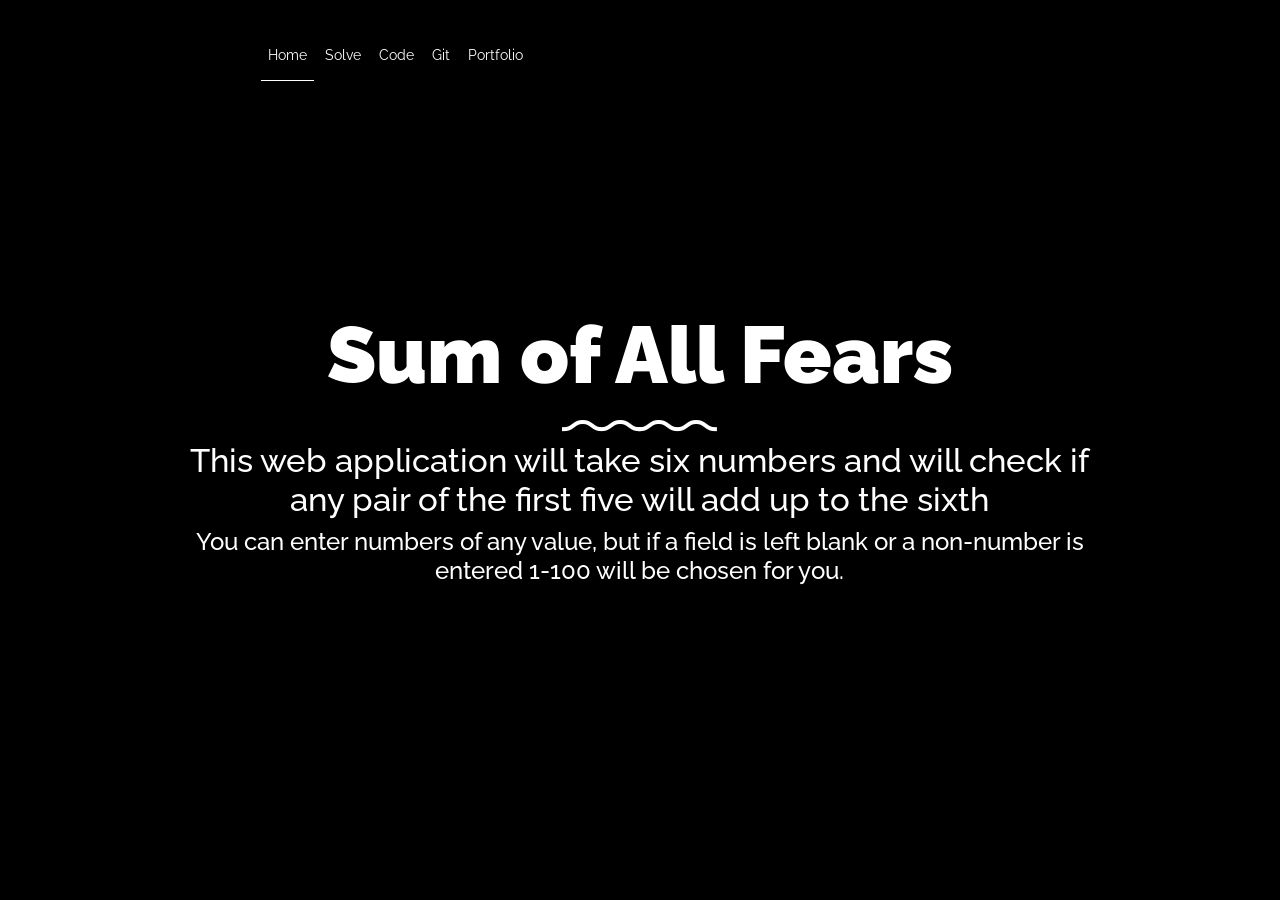
<file: Index.html>
﻿<!doctype html>
<html lang="en">

<head>
    <link rel="icon"
          type="image/png"
          href="images/favicon.ico">
    <title>Sum of All Fears</title>
    <meta charset="utf-8">
    <meta name="viewport" content="width=device-width, initial-scale=1, shrink-to-fit=no">

    <meta name="description" content=" ">
    <meta name="keywords" content="html, css, javascript, jquery">
    <meta name="author" content="">

    <link rel="stylesheet" href="css/vendor/icomoon/style.css">
    <link rel="stylesheet" href="css/vendor/owl.carousel.min.css">
    <link rel="stylesheet" href="css/vendor/aos.css">
    <link rel="stylesheet" href="css/vendor/animate.min.css">
    <link rel="stylesheet" href="css/vendor/bootstrap.min.css">
    <link rel="stylesheet" href="css/vendor/jquery.fancybox.min.css">

    <!-- Theme Style -->
    <link rel="stylesheet" href="css/style.css">

</head>

<body data-spy="scroll" data-target=".site-nav-target" data-offset="200">

  <nav class="unslate_co--site-mobile-menu">
    <div class="close-wrap d-flex">
      <a href="#" class="d-flex ml-auto js-menu-toggle">
        <span class="close-label">Close</span>
        <div class="close-times">
          <span class="bar1"></span>
          <span class="bar2"></span>
        </div>
      </a>
    </div>
    <div class="site-mobile-inner"></div>
  </nav>
      <nav class="unslate_co--site-nav site-nav-target">

        <div class="container">

          <div class="row align-items-center justify-content-between text-left">
            <div class="col-md-5 text-right">
                <ul class="site-nav-ul js-clone-nav text-left d-none d-lg-inline-block">
                    
					<li><a href="index.html" class="nav-link" id="current-page">Home</a></li>
                    <li><a href="Solve.html" class="nav-link">Solve</a></li>
                    <li><a href="Code.html" class="nav-link">Code</a></li>
                    <li><a href="https://github.com/wadecran/SumofAllFears_Imp" class="nav-link">Git</a></li>
                    <li><a href="https://wc-coderfoundry-portfolio.netlify.app/" class="nav-link">Portfolio</a></li>
                </ul>

              <ul class="site-nav-ul-none-onepage text-right d-inline-block d-lg-none">
                <li><a href="#" class="js-menu-toggle">Menu</a></li>
              </ul>

            </div>
          </div>
        </div>

      </nav>
      <!-- END nav -->

      <div class="cover-v1 gradient-bottom-black jarallax">
        <div class="container">
          <div class="row align-items-center">

              <div class="col-md-10 mx-auto text-center">
                  <h1 class="heading" data-aos="fade-up">Sum of All Fears</h1>
                  <img src="images/divider.png" data-aos="fade-up" data-aos-delay="100" />
                  <h3 class="subheading" data-aos="fade-up" data-aos-delay="100">This web application will take six numbers and will check if any pair of the first five will add up to the sixth</h3>
                  <h4 data-aos="fade-up" data-aos-delay="100">
                      You can enter numbers of any value, but if a field is left blank or a non-number is entered 1-100 will be chosen for you.
                  </h4>
              </div>

          </div>
        </div>

      </div>
      <!-- END .cover-v1 -->



  <!-- Loader -->
  <div id="unslate_co--overlayer"></div>
  <div class="site-loader-wrap">
    <div class="site-loader"></div>
  </div>

  <script src="js/scripts-dist.js"></script>
  <script src="js/main.js"></script>


</body>

</html>
</file>
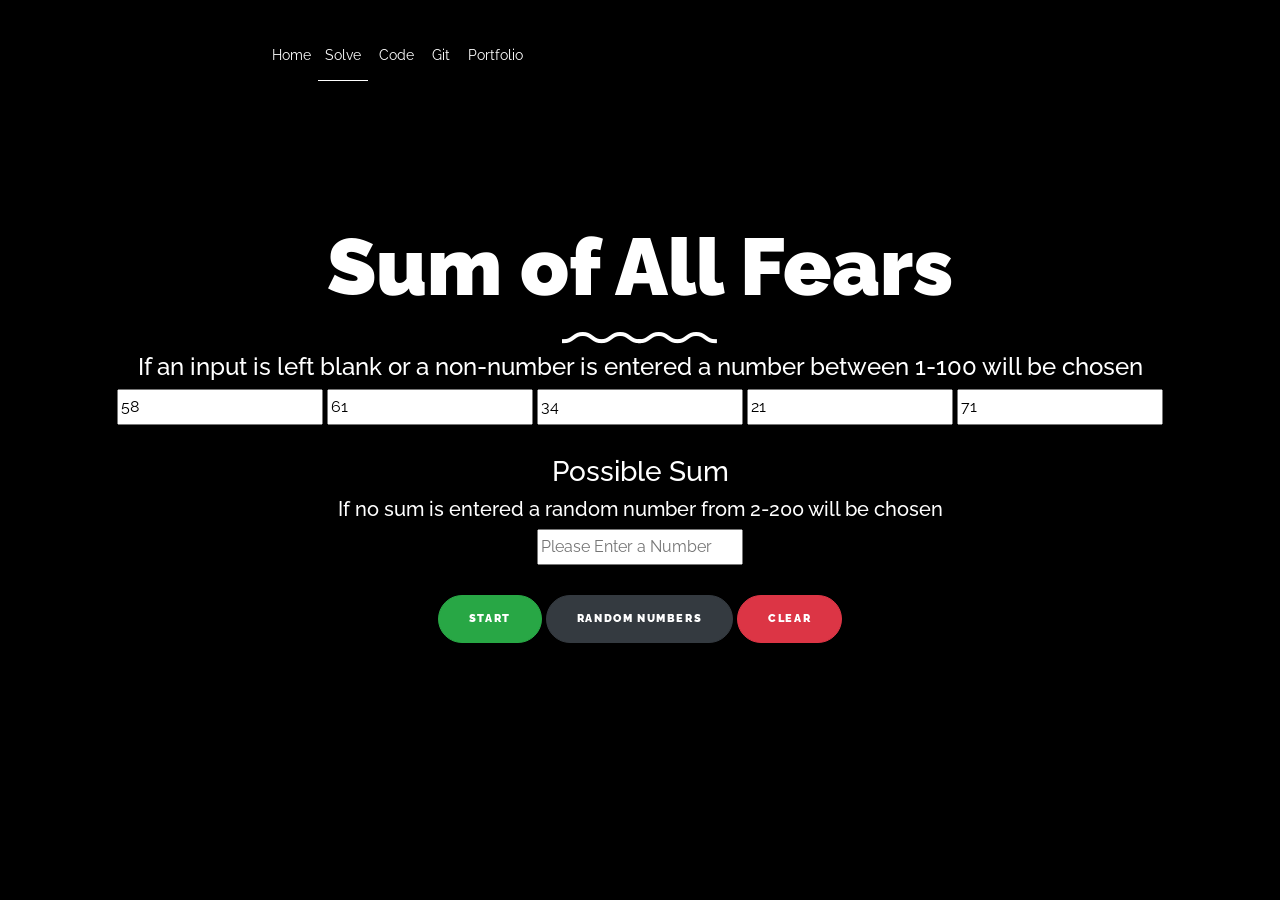
<file: Solve.html>
﻿<!doctype html>
<html lang="en">

<head>
	<link rel="icon"
		  type="image/png"
		  href="images/favicon.ico">
	<title>Sum of All Fears Application</title>
	<meta charset="utf-8">
	<meta name="viewport" content="width=device-width, initial-scale=1, shrink-to-fit=no">

	<meta name="description" content=" ">
	<meta name="keywords" content="html, css, javascript, jquery">
	<meta name="author" content="">

	<link rel="stylesheet" href="css/vendor/icomoon/style.css">
	<link rel="stylesheet" href="css/vendor/owl.carousel.min.css">
	<link rel="stylesheet" href="css/vendor/aos.css">
	<link rel="stylesheet" href="css/vendor/animate.min.css">
	<link rel="stylesheet" href="css/vendor/bootstrap.min.css">
	<link rel="stylesheet" href="css/vendor/jquery.fancybox.min.css">
	<link rel="stylesheet" href="https://cdnjs.cloudflare.com/ajax/libs/animate.css/4.0.0/animate.min.css" />

	<!-- Theme Style -->
	<link rel="stylesheet" href="css/style.css">

</head>

<body data-spy="scroll" data-target=".site-nav-target" data-offset="200">

	<nav class="unslate_co--site-mobile-menu">
		<div class="close-wrap d-flex">
			<a href="#" class="d-flex ml-auto js-menu-toggle">
				<span class="close-label">Close</span>
				<div class="close-times">
					<span class="bar1"></span>
					<span class="bar2"></span>
				</div>
			</a>
		</div>
		<div class="site-mobile-inner"></div>
	</nav>
	<nav class="unslate_co--site-nav site-nav-target">

		<div class="container">

			<div class="row align-items-center justify-content-between text-left">
				<div class="col-md-5 text-right">
					<ul class="site-nav-ul js-clone-nav text-left d-none d-lg-inline-block">
						<li class="has-children">
							<a href="index.html" class="nav-link">Home</a>
						<li><a href="Solve.html" class="nav-link" id="current-page">Solve</a></li>
						<li><a href="Code.html" class="nav-link">Code</a></li>
						<li><a href="https://github.com/wadecran/SumofAllFears_Imp" class="nav-link">Git</a></li>
						<li><a href="https://wc-coderfoundry-portfolio.netlify.app/" class="nav-link">Portfolio</a></li>
					</ul>

					<ul class="site-nav-ul-none-onepage text-right d-inline-block d-lg-none">
						<li><a href="#" class="js-menu-toggle">Menu</a></li>
					</ul>

				</div>
			</div>
		</div>

	</nav>
	<!-- END nav -->

	<div class="cover-v1 gradient-bottom-black jarallax">
		<div class="container">
			<div class="row align-items-center">

				<div class="col-12 mx-auto text-center">
					<h1 class="heading" data-aos="fade-up">Sum of All Fears</h1>
					<img src="images/divider.png" data-aos="fade-up" /><br />
					<h4 data-aos="fade-up">If an input is left blank or a non-number is entered a number between 1-100 will be chosen</h4>
					
					<form data-aos="fade-up" id="mainF">
						<input type="text" id="num1" placeholder="Please Enter a Number" />

						<input type="text" id="num2" placeholder="Please Enter a Number" />

						<input type="text" id="num3" placeholder="Please Enter a Number" />

						<input type="text" id="num4" placeholder="Please Enter a Number" />

						<input type="text" id="num5" placeholder="Please Enter a Number" />

						<br />
						<br />
						<h3>Possible Sum</h3>
						<h5>If no sum is entered a random number from 2-200 will be chosen</h5>
						<input type="text" id="sumIn" placeholder="Please Enter a Number" />
						<br />
						<br />
						<button class="btn btn-success" id="btnStart">Start</button>
						<button class="btn btn-dark" id="btnRandom">Random Numbers</button>
						<button class="btn btn-danger" id="btnClear">Clear</button>
						<br />
						<br />
					</form>

					

					<div class="h3" id="output"></div>

				</div>




			</div>





		</div>
		<!-- END .cover-v1 -->
		<!-- Loader -->
		<!--<div id="unslate_co--overlayer"></div>
		<div class="site-loader-wrap">
			<div class="site-loader"></div>
		</div>-->
	</div>
	<script src="js/scripts-dist.js"></script>
	<script src="js/main.js"></script>
	<script src="js/JavaScript.js"></script>
</body>

</html>
</file>
<file: css/vendor/icomoon/style.css>
@font-face {
  font-family: 'icomoon';
  src:  url('fonts/icomoon.eot?10si43');
  src:  url('fonts/icomoon.eot?10si43#iefix') format('embedded-opentype'),
    url('fonts/icomoon.ttf?10si43') format('truetype'),
    url('fonts/icomoon.woff?10si43') format('woff'),
    url('fonts/icomoon.svg?10si43#icomoon') format('svg');
  font-weight: normal;
  font-style: normal;
}

[class^="icon-"], [class*=" icon-"] {
  /* use !important to prevent issues with browser extensions that change fonts */
  font-family: 'icomoon' !important;
  speak: none;
  font-style: normal;
  font-weight: normal;
  font-variant: normal;
  text-transform: none;
  line-height: 1;

  /* Better Font Rendering =========== */
  -webkit-font-smoothing: antialiased;
  -moz-osx-font-smoothing: grayscale;
}

.icon-asterisk:before {
  content: "\f069";
}
.icon-plus:before {
  content: "\f067";
}
.icon-question:before {
  content: "\f128";
}
.icon-minus:before {
  content: "\f068";
}
.icon-glass:before {
  content: "\f000";
}
.icon-music:before {
  content: "\f001";
}
.icon-search:before {
  content: "\f002";
}
.icon-envelope-o:before {
  content: "\f003";
}
.icon-heart:before {
  content: "\f004";
}
.icon-star:before {
  content: "\f005";
}
.icon-star-o:before {
  content: "\f006";
}
.icon-user:before {
  content: "\f007";
}
.icon-film:before {
  content: "\f008";
}
.icon-th-large:before {
  content: "\f009";
}
.icon-th:before {
  content: "\f00a";
}
.icon-th-list:before {
  content: "\f00b";
}
.icon-check:before {
  content: "\f00c";
}
.icon-close:before {
  content: "\f00d";
}
.icon-remove:before {
  content: "\f00d";
}
.icon-times:before {
  content: "\f00d";
}
.icon-search-plus:before {
  content: "\f00e";
}
.icon-search-minus:before {
  content: "\f010";
}
.icon-power-off:before {
  content: "\f011";
}
.icon-signal:before {
  content: "\f012";
}
.icon-cog:before {
  content: "\f013";
}
.icon-gear:before {
  content: "\f013";
}
.icon-trash-o:before {
  content: "\f014";
}
.icon-home:before {
  content: "\f015";
}
.icon-file-o:before {
  content: "\f016";
}
.icon-clock-o:before {
  content: "\f017";
}
.icon-road:before {
  content: "\f018";
}
.icon-download:before {
  content: "\f019";
}
.icon-arrow-circle-o-down:before {
  content: "\f01a";
}
.icon-arrow-circle-o-up:before {
  content: "\f01b";
}
.icon-inbox:before {
  content: "\f01c";
}
.icon-play-circle-o:before {
  content: "\f01d";
}
.icon-repeat:before {
  content: "\f01e";
}
.icon-rotate-right:before {
  content: "\f01e";
}
.icon-refresh:before {
  content: "\f021";
}
.icon-list-alt:before {
  content: "\f022";
}
.icon-lock:before {
  content: "\f023";
}
.icon-flag:before {
  content: "\f024";
}
.icon-headphones:before {
  content: "\f025";
}
.icon-volume-off:before {
  content: "\f026";
}
.icon-volume-down:before {
  content: "\f027";
}
.icon-volume-up:before {
  content: "\f028";
}
.icon-qrcode:before {
  content: "\f029";
}
.icon-barcode:before {
  content: "\f02a";
}
.icon-tag:before {
  content: "\f02b";
}
.icon-tags:before {
  content: "\f02c";
}
.icon-book:before {
  content: "\f02d";
}
.icon-bookmark:before {
  content: "\f02e";
}
.icon-print:before {
  content: "\f02f";
}
.icon-camera:before {
  content: "\f030";
}
.icon-font:before {
  content: "\f031";
}
.icon-bold:before {
  content: "\f032";
}
.icon-italic:before {
  content: "\f033";
}
.icon-text-height:before {
  content: "\f034";
}
.icon-text-width:before {
  content: "\f035";
}
.icon-align-left:before {
  content: "\f036";
}
.icon-align-center:before {
  content: "\f037";
}
.icon-align-right:before {
  content: "\f038";
}
.icon-align-justify:before {
  content: "\f039";
}
.icon-list:before {
  content: "\f03a";
}
.icon-dedent:before {
  content: "\f03b";
}
.icon-outdent:before {
  content: "\f03b";
}
.icon-indent:before {
  content: "\f03c";
}
.icon-video-camera:before {
  content: "\f03d";
}
.icon-image:before {
  content: "\f03e";
}
.icon-photo:before {
  content: "\f03e";
}
.icon-picture-o:before {
  content: "\f03e";
}
.icon-pencil:before {
  content: "\f040";
}
.icon-map-marker:before {
  content: "\f041";
}
.icon-adjust:before {
  content: "\f042";
}
.icon-tint:before {
  content: "\f043";
}
.icon-edit:before {
  content: "\f044";
}
.icon-pencil-square-o:before {
  content: "\f044";
}
.icon-share-square-o:before {
  content: "\f045";
}
.icon-check-square-o:before {
  content: "\f046";
}
.icon-arrows:before {
  content: "\f047";
}
.icon-step-backward:before {
  content: "\f048";
}
.icon-fast-backward:before {
  content: "\f049";
}
.icon-backward:before {
  content: "\f04a";
}
.icon-play:before {
  content: "\f04b";
}
.icon-pause:before {
  content: "\f04c";
}
.icon-stop:before {
  content: "\f04d";
}
.icon-forward:before {
  content: "\f04e";
}
.icon-fast-forward:before {
  content: "\f050";
}
.icon-step-forward:before {
  content: "\f051";
}
.icon-eject:before {
  content: "\f052";
}
.icon-chevron-left:before {
  content: "\f053";
}
.icon-chevron-right:before {
  content: "\f054";
}
.icon-plus-circle:before {
  content: "\f055";
}
.icon-minus-circle:before {
  content: "\f056";
}
.icon-times-circle:before {
  content: "\f057";
}
.icon-check-circle:before {
  content: "\f058";
}
.icon-question-circle:before {
  content: "\f059";
}
.icon-info-circle:before {
  content: "\f05a";
}
.icon-crosshairs:before {
  content: "\f05b";
}
.icon-times-circle-o:before {
  content: "\f05c";
}
.icon-check-circle-o:before {
  content: "\f05d";
}
.icon-ban:before {
  content: "\f05e";
}
.icon-arrow-left:before {
  content: "\f060";
}
.icon-arrow-right:before {
  content: "\f061";
}
.icon-arrow-up:before {
  content: "\f062";
}
.icon-arrow-down:before {
  content: "\f063";
}
.icon-mail-forward:before {
  content: "\f064";
}
.icon-share:before {
  content: "\f064";
}
.icon-expand:before {
  content: "\f065";
}
.icon-compress:before {
  content: "\f066";
}
.icon-exclamation-circle:before {
  content: "\f06a";
}
.icon-gift:before {
  content: "\f06b";
}
.icon-leaf:before {
  content: "\f06c";
}
.icon-fire:before {
  content: "\f06d";
}
.icon-eye:before {
  content: "\f06e";
}
.icon-eye-slash:before {
  content: "\f070";
}
.icon-exclamation-triangle:before {
  content: "\f071";
}
.icon-warning:before {
  content: "\f071";
}
.icon-plane:before {
  content: "\f072";
}
.icon-calendar:before {
  content: "\f073";
}
.icon-random:before {
  content: "\f074";
}
.icon-comment:before {
  content: "\f075";
}
.icon-magnet:before {
  content: "\f076";
}
.icon-chevron-up:before {
  content: "\f077";
}
.icon-chevron-down:before {
  content: "\f078";
}
.icon-retweet:before {
  content: "\f079";
}
.icon-shopping-cart:before {
  content: "\f07a";
}
.icon-folder:before {
  content: "\f07b";
}
.icon-folder-open:before {
  content: "\f07c";
}
.icon-arrows-v:before {
  content: "\f07d";
}
.icon-arrows-h:before {
  content: "\f07e";
}
.icon-bar-chart:before {
  content: "\f080";
}
.icon-bar-chart-o:before {
  content: "\f080";
}
.icon-twitter-square:before {
  content: "\f081";
}
.icon-facebook-square:before {
  content: "\f082";
}
.icon-camera-retro:before {
  content: "\f083";
}
.icon-key:before {
  content: "\f084";
}
.icon-cogs:before {
  content: "\f085";
}
.icon-gears:before {
  content: "\f085";
}
.icon-comments:before {
  content: "\f086";
}
.icon-thumbs-o-up:before {
  content: "\f087";
}
.icon-thumbs-o-down:before {
  content: "\f088";
}
.icon-star-half:before {
  content: "\f089";
}
.icon-heart-o:before {
  content: "\f08a";
}
.icon-sign-out:before {
  content: "\f08b";
}
.icon-linkedin-square:before {
  content: "\f08c";
}
.icon-thumb-tack:before {
  content: "\f08d";
}
.icon-external-link:before {
  content: "\f08e";
}
.icon-sign-in:before {
  content: "\f090";
}
.icon-trophy:before {
  content: "\f091";
}
.icon-github-square:before {
  content: "\f092";
}
.icon-upload:before {
  content: "\f093";
}
.icon-lemon-o:before {
  content: "\f094";
}
.icon-phone:before {
  content: "\f095";
}
.icon-square-o:before {
  content: "\f096";
}
.icon-bookmark-o:before {
  content: "\f097";
}
.icon-phone-square:before {
  content: "\f098";
}
.icon-twitter:before {
  content: "\f099";
}
.icon-facebook:before {
  content: "\f09a";
}
.icon-facebook-f:before {
  content: "\f09a";
}
.icon-github:before {
  content: "\f09b";
}
.icon-unlock:before {
  content: "\f09c";
}
.icon-credit-card:before {
  content: "\f09d";
}
.icon-feed:before {
  content: "\f09e";
}
.icon-rss:before {
  content: "\f09e";
}
.icon-hdd-o:before {
  content: "\f0a0";
}
.icon-bullhorn:before {
  content: "\f0a1";
}
.icon-bell-o:before {
  content: "\f0a2";
}
.icon-certificate:before {
  content: "\f0a3";
}
.icon-hand-o-right:before {
  content: "\f0a4";
}
.icon-hand-o-left:before {
  content: "\f0a5";
}
.icon-hand-o-up:before {
  content: "\f0a6";
}
.icon-hand-o-down:before {
  content: "\f0a7";
}
.icon-arrow-circle-left:before {
  content: "\f0a8";
}
.icon-arrow-circle-right:before {
  content: "\f0a9";
}
.icon-arrow-circle-up:before {
  content: "\f0aa";
}
.icon-arrow-circle-down:before {
  content: "\f0ab";
}
.icon-globe:before {
  content: "\f0ac";
}
.icon-wrench:before {
  content: "\f0ad";
}
.icon-tasks:before {
  content: "\f0ae";
}
.icon-filter:before {
  content: "\f0b0";
}
.icon-briefcase:before {
  content: "\f0b1";
}
.icon-arrows-alt:before {
  content: "\f0b2";
}
.icon-group:before {
  content: "\f0c0";
}
.icon-users:before {
  content: "\f0c0";
}
.icon-chain:before {
  content: "\f0c1";
}
.icon-link:before {
  content: "\f0c1";
}
.icon-cloud:before {
  content: "\f0c2";
}
.icon-flask:before {
  content: "\f0c3";
}
.icon-cut:before {
  content: "\f0c4";
}
.icon-scissors:before {
  content: "\f0c4";
}
.icon-copy:before {
  content: "\f0c5";
}
.icon-files-o:before {
  content: "\f0c5";
}
.icon-paperclip:before {
  content: "\f0c6";
}
.icon-floppy-o:before {
  content: "\f0c7";
}
.icon-save:before {
  content: "\f0c7";
}
.icon-square:before {
  content: "\f0c8";
}
.icon-bars:before {
  content: "\f0c9";
}
.icon-navicon:before {
  content: "\f0c9";
}
.icon-reorder:before {
  content: "\f0c9";
}
.icon-list-ul:before {
  content: "\f0ca";
}
.icon-list-ol:before {
  content: "\f0cb";
}
.icon-strikethrough:before {
  content: "\f0cc";
}
.icon-underline:before {
  content: "\f0cd";
}
.icon-table:before {
  content: "\f0ce";
}
.icon-magic:before {
  content: "\f0d0";
}
.icon-truck:before {
  content: "\f0d1";
}
.icon-pinterest:before {
  content: "\f0d2";
}
.icon-pinterest-square:before {
  content: "\f0d3";
}
.icon-google-plus-square:before {
  content: "\f0d4";
}
.icon-google-plus:before {
  content: "\f0d5";
}
.icon-money:before {
  content: "\f0d6";
}
.icon-caret-down:before {
  content: "\f0d7";
}
.icon-caret-up:before {
  content: "\f0d8";
}
.icon-caret-left:before {
  content: "\f0d9";
}
.icon-caret-right:before {
  content: "\f0da";
}
.icon-columns:before {
  content: "\f0db";
}
.icon-sort:before {
  content: "\f0dc";
}
.icon-unsorted:before {
  content: "\f0dc";
}
.icon-sort-desc:before {
  content: "\f0dd";
}
.icon-sort-down:before {
  content: "\f0dd";
}
.icon-sort-asc:before {
  content: "\f0de";
}
.icon-sort-up:before {
  content: "\f0de";
}
.icon-envelope:before {
  content: "\f0e0";
}
.icon-linkedin:before {
  content: "\f0e1";
}
.icon-rotate-left:before {
  content: "\f0e2";
}
.icon-undo:before {
  content: "\f0e2";
}
.icon-gavel:before {
  content: "\f0e3";
}
.icon-legal:before {
  content: "\f0e3";
}
.icon-dashboard:before {
  content: "\f0e4";
}
.icon-tachometer:before {
  content: "\f0e4";
}
.icon-comment-o:before {
  content: "\f0e5";
}
.icon-comments-o:before {
  content: "\f0e6";
}
.icon-bolt:before {
  content: "\f0e7";
}
.icon-flash:before {
  content: "\f0e7";
}
.icon-sitemap:before {
  content: "\f0e8";
}
.icon-umbrella:before {
  content: "\f0e9";
}
.icon-clipboard:before {
  content: "\f0ea";
}
.icon-paste:before {
  content: "\f0ea";
}
.icon-lightbulb-o:before {
  content: "\f0eb";
}
.icon-exchange:before {
  content: "\f0ec";
}
.icon-cloud-download:before {
  content: "\f0ed";
}
.icon-cloud-upload:before {
  content: "\f0ee";
}
.icon-user-md:before {
  content: "\f0f0";
}
.icon-stethoscope:before {
  content: "\f0f1";
}
.icon-suitcase:before {
  content: "\f0f2";
}
.icon-bell:before {
  content: "\f0f3";
}
.icon-coffee:before {
  content: "\f0f4";
}
.icon-cutlery:before {
  content: "\f0f5";
}
.icon-file-text-o:before {
  content: "\f0f6";
}
.icon-building-o:before {
  content: "\f0f7";
}
.icon-hospital-o:before {
  content: "\f0f8";
}
.icon-ambulance:before {
  content: "\f0f9";
}
.icon-medkit:before {
  content: "\f0fa";
}
.icon-fighter-jet:before {
  content: "\f0fb";
}
.icon-beer:before {
  content: "\f0fc";
}
.icon-h-square:before {
  content: "\f0fd";
}
.icon-plus-square:before {
  content: "\f0fe";
}
.icon-angle-double-left:before {
  content: "\f100";
}
.icon-angle-double-right:before {
  content: "\f101";
}
.icon-angle-double-up:before {
  content: "\f102";
}
.icon-angle-double-down:before {
  content: "\f103";
}
.icon-angle-left:before {
  content: "\f104";
}
.icon-angle-right:before {
  content: "\f105";
}
.icon-angle-up:before {
  content: "\f106";
}
.icon-angle-down:before {
  content: "\f107";
}
.icon-desktop:before {
  content: "\f108";
}
.icon-laptop:before {
  content: "\f109";
}
.icon-tablet:before {
  content: "\f10a";
}
.icon-mobile:before {
  content: "\f10b";
}
.icon-mobile-phone:before {
  content: "\f10b";
}
.icon-circle-o:before {
  content: "\f10c";
}
.icon-quote-left:before {
  content: "\f10d";
}
.icon-quote-right:before {
  content: "\f10e";
}
.icon-spinner:before {
  content: "\f110";
}
.icon-circle:before {
  content: "\f111";
}
.icon-mail-reply:before {
  content: "\f112";
}
.icon-reply:before {
  content: "\f112";
}
.icon-github-alt:before {
  content: "\f113";
}
.icon-folder-o:before {
  content: "\f114";
}
.icon-folder-open-o:before {
  content: "\f115";
}
.icon-smile-o:before {
  content: "\f118";
}
.icon-frown-o:before {
  content: "\f119";
}
.icon-meh-o:before {
  content: "\f11a";
}
.icon-gamepad:before {
  content: "\f11b";
}
.icon-keyboard-o:before {
  content: "\f11c";
}
.icon-flag-o:before {
  content: "\f11d";
}
.icon-flag-checkered:before {
  content: "\f11e";
}
.icon-terminal:before {
  content: "\f120";
}
.icon-code:before {
  content: "\f121";
}
.icon-mail-reply-all:before {
  content: "\f122";
}
.icon-reply-all:before {
  content: "\f122";
}
.icon-star-half-empty:before {
  content: "\f123";
}
.icon-star-half-full:before {
  content: "\f123";
}
.icon-star-half-o:before {
  content: "\f123";
}
.icon-location-arrow:before {
  content: "\f124";
}
.icon-crop:before {
  content: "\f125";
}
.icon-code-fork:before {
  content: "\f126";
}
.icon-chain-broken:before {
  content: "\f127";
}
.icon-unlink:before {
  content: "\f127";
}
.icon-info:before {
  content: "\f129";
}
.icon-exclamation:before {
  content: "\f12a";
}
.icon-superscript:before {
  content: "\f12b";
}
.icon-subscript:before {
  content: "\f12c";
}
.icon-eraser:before {
  content: "\f12d";
}
.icon-puzzle-piece:before {
  content: "\f12e";
}
.icon-microphone:before {
  content: "\f130";
}
.icon-microphone-slash:before {
  content: "\f131";
}
.icon-shield:before {
  content: "\f132";
}
.icon-calendar-o:before {
  content: "\f133";
}
.icon-fire-extinguisher:before {
  content: "\f134";
}
.icon-rocket:before {
  content: "\f135";
}
.icon-maxcdn:before {
  content: "\f136";
}
.icon-chevron-circle-left:before {
  content: "\f137";
}
.icon-chevron-circle-right:before {
  content: "\f138";
}
.icon-chevron-circle-up:before {
  content: "\f139";
}
.icon-chevron-circle-down:before {
  content: "\f13a";
}
.icon-html5:before {
  content: "\f13b";
}
.icon-css3:before {
  content: "\f13c";
}
.icon-anchor:before {
  content: "\f13d";
}
.icon-unlock-alt:before {
  content: "\f13e";
}
.icon-bullseye:before {
  content: "\f140";
}
.icon-ellipsis-h:before {
  content: "\f141";
}
.icon-ellipsis-v:before {
  content: "\f142";
}
.icon-rss-square:before {
  content: "\f143";
}
.icon-play-circle:before {
  content: "\f144";
}
.icon-ticket:before {
  content: "\f145";
}
.icon-minus-square:before {
  content: "\f146";
}
.icon-minus-square-o:before {
  content: "\f147";
}
.icon-level-up:before {
  content: "\f148";
}
.icon-level-down:before {
  content: "\f149";
}
.icon-check-square:before {
  content: "\f14a";
}
.icon-pencil-square:before {
  content: "\f14b";
}
.icon-external-link-square:before {
  content: "\f14c";
}
.icon-share-square:before {
  content: "\f14d";
}
.icon-compass:before {
  content: "\f14e";
}
.icon-caret-square-o-down:before {
  content: "\f150";
}
.icon-toggle-down:before {
  content: "\f150";
}
.icon-caret-square-o-up:before {
  content: "\f151";
}
.icon-toggle-up:before {
  content: "\f151";
}
.icon-caret-square-o-right:before {
  content: "\f152";
}
.icon-toggle-right:before {
  content: "\f152";
}
.icon-eur:before {
  content: "\f153";
}
.icon-euro:before {
  content: "\f153";
}
.icon-gbp:before {
  content: "\f154";
}
.icon-dollar:before {
  content: "\f155";
}
.icon-usd:before {
  content: "\f155";
}
.icon-inr:before {
  content: "\f156";
}
.icon-rupee:before {
  content: "\f156";
}
.icon-cny:before {
  content: "\f157";
}
.icon-jpy:before {
  content: "\f157";
}
.icon-rmb:before {
  content: "\f157";
}
.icon-yen:before {
  content: "\f157";
}
.icon-rouble:before {
  content: "\f158";
}
.icon-rub:before {
  content: "\f158";
}
.icon-ruble:before {
  content: "\f158";
}
.icon-krw:before {
  content: "\f159";
}
.icon-won:before {
  content: "\f159";
}
.icon-bitcoin:before {
  content: "\f15a";
}
.icon-btc:before {
  content: "\f15a";
}
.icon-file:before {
  content: "\f15b";
}
.icon-file-text:before {
  content: "\f15c";
}
.icon-sort-alpha-asc:before {
  content: "\f15d";
}
.icon-sort-alpha-desc:before {
  content: "\f15e";
}
.icon-sort-amount-asc:before {
  content: "\f160";
}
.icon-sort-amount-desc:before {
  content: "\f161";
}
.icon-sort-numeric-asc:before {
  content: "\f162";
}
.icon-sort-numeric-desc:before {
  content: "\f163";
}
.icon-thumbs-up:before {
  content: "\f164";
}
.icon-thumbs-down:before {
  content: "\f165";
}
.icon-youtube-square:before {
  content: "\f166";
}
.icon-youtube:before {
  content: "\f167";
}
.icon-xing:before {
  content: "\f168";
}
.icon-xing-square:before {
  content: "\f169";
}
.icon-youtube-play:before {
  content: "\f16a";
}
.icon-dropbox:before {
  content: "\f16b";
}
.icon-stack-overflow:before {
  content: "\f16c";
}
.icon-instagram:before {
  content: "\f16d";
}
.icon-flickr:before {
  content: "\f16e";
}
.icon-adn:before {
  content: "\f170";
}
.icon-bitbucket:before {
  content: "\f171";
}
.icon-bitbucket-square:before {
  content: "\f172";
}
.icon-tumblr:before {
  content: "\f173";
}
.icon-tumblr-square:before {
  content: "\f174";
}
.icon-long-arrow-down:before {
  content: "\f175";
}
.icon-long-arrow-up:before {
  content: "\f176";
}
.icon-long-arrow-left:before {
  content: "\f177";
}
.icon-long-arrow-right:before {
  content: "\f178";
}
.icon-apple:before {
  content: "\f179";
}
.icon-windows:before {
  content: "\f17a";
}
.icon-android:before {
  content: "\f17b";
}
.icon-linux:before {
  content: "\f17c";
}
.icon-dribbble:before {
  content: "\f17d";
}
.icon-skype:before {
  content: "\f17e";
}
.icon-foursquare:before {
  content: "\f180";
}
.icon-trello:before {
  content: "\f181";
}
.icon-female:before {
  content: "\f182";
}
.icon-male:before {
  content: "\f183";
}
.icon-gittip:before {
  content: "\f184";
}
.icon-gratipay:before {
  content: "\f184";
}
.icon-sun-o:before {
  content: "\f185";
}
.icon-moon-o:before {
  content: "\f186";
}
.icon-archive:before {
  content: "\f187";
}
.icon-bug:before {
  content: "\f188";
}
.icon-vk:before {
  content: "\f189";
}
.icon-weibo:before {
  content: "\f18a";
}
.icon-renren:before {
  content: "\f18b";
}
.icon-pagelines:before {
  content: "\f18c";
}
.icon-stack-exchange:before {
  content: "\f18d";
}
.icon-arrow-circle-o-right:before {
  content: "\f18e";
}
.icon-arrow-circle-o-left:before {
  content: "\f190";
}
.icon-caret-square-o-left:before {
  content: "\f191";
}
.icon-toggle-left:before {
  content: "\f191";
}
.icon-dot-circle-o:before {
  content: "\f192";
}
.icon-wheelchair:before {
  content: "\f193";
}
.icon-vimeo-square:before {
  content: "\f194";
}
.icon-try:before {
  content: "\f195";
}
.icon-turkish-lira:before {
  content: "\f195";
}
.icon-plus-square-o:before {
  content: "\f196";
}
.icon-space-shuttle:before {
  content: "\f197";
}
.icon-slack:before {
  content: "\f198";
}
.icon-envelope-square:before {
  content: "\f199";
}
.icon-wordpress:before {
  content: "\f19a";
}
.icon-openid:before {
  content: "\f19b";
}
.icon-bank:before {
  content: "\f19c";
}
.icon-institution:before {
  content: "\f19c";
}
.icon-university:before {
  content: "\f19c";
}
.icon-graduation-cap:before {
  content: "\f19d";
}
.icon-mortar-board:before {
  content: "\f19d";
}
.icon-yahoo:before {
  content: "\f19e";
}
.icon-google:before {
  content: "\f1a0";
}
.icon-reddit:before {
  content: "\f1a1";
}
.icon-reddit-square:before {
  content: "\f1a2";
}
.icon-stumbleupon-circle:before {
  content: "\f1a3";
}
.icon-stumbleupon:before {
  content: "\f1a4";
}
.icon-delicious:before {
  content: "\f1a5";
}
.icon-digg:before {
  content: "\f1a6";
}
.icon-pied-piper-pp:before {
  content: "\f1a7";
}
.icon-pied-piper-alt:before {
  content: "\f1a8";
}
.icon-drupal:before {
  content: "\f1a9";
}
.icon-joomla:before {
  content: "\f1aa";
}
.icon-language:before {
  content: "\f1ab";
}
.icon-fax:before {
  content: "\f1ac";
}
.icon-building:before {
  content: "\f1ad";
}
.icon-child:before {
  content: "\f1ae";
}
.icon-paw:before {
  content: "\f1b0";
}
.icon-spoon:before {
  content: "\f1b1";
}
.icon-cube:before {
  content: "\f1b2";
}
.icon-cubes:before {
  content: "\f1b3";
}
.icon-behance:before {
  content: "\f1b4";
}
.icon-behance-square:before {
  content: "\f1b5";
}
.icon-steam:before {
  content: "\f1b6";
}
.icon-steam-square:before {
  content: "\f1b7";
}
.icon-recycle:before {
  content: "\f1b8";
}
.icon-automobile:before {
  content: "\f1b9";
}
.icon-car:before {
  content: "\f1b9";
}
.icon-cab:before {
  content: "\f1ba";
}
.icon-taxi:before {
  content: "\f1ba";
}
.icon-tree:before {
  content: "\f1bb";
}
.icon-spotify:before {
  content: "\f1bc";
}
.icon-deviantart:before {
  content: "\f1bd";
}
.icon-soundcloud:before {
  content: "\f1be";
}
.icon-database:before {
  content: "\f1c0";
}
.icon-file-pdf-o:before {
  content: "\f1c1";
}
.icon-file-word-o:before {
  content: "\f1c2";
}
.icon-file-excel-o:before {
  content: "\f1c3";
}
.icon-file-powerpoint-o:before {
  content: "\f1c4";
}
.icon-file-image-o:before {
  content: "\f1c5";
}
.icon-file-photo-o:before {
  content: "\f1c5";
}
.icon-file-picture-o:before {
  content: "\f1c5";
}
.icon-file-archive-o:before {
  content: "\f1c6";
}
.icon-file-zip-o:before {
  content: "\f1c6";
}
.icon-file-audio-o:before {
  content: "\f1c7";
}
.icon-file-sound-o:before {
  content: "\f1c7";
}
.icon-file-movie-o:before {
  content: "\f1c8";
}
.icon-file-video-o:before {
  content: "\f1c8";
}
.icon-file-code-o:before {
  content: "\f1c9";
}
.icon-vine:before {
  content: "\f1ca";
}
.icon-codepen:before {
  content: "\f1cb";
}
.icon-jsfiddle:before {
  content: "\f1cc";
}
.icon-life-bouy:before {
  content: "\f1cd";
}
.icon-life-buoy:before {
  content: "\f1cd";
}
.icon-life-ring:before {
  content: "\f1cd";
}
.icon-life-saver:before {
  content: "\f1cd";
}
.icon-support:before {
  content: "\f1cd";
}
.icon-circle-o-notch:before {
  content: "\f1ce";
}
.icon-ra:before {
  content: "\f1d0";
}
.icon-rebel:before {
  content: "\f1d0";
}
.icon-resistance:before {
  content: "\f1d0";
}
.icon-empire:before {
  content: "\f1d1";
}
.icon-ge:before {
  content: "\f1d1";
}
.icon-git-square:before {
  content: "\f1d2";
}
.icon-git:before {
  content: "\f1d3";
}
.icon-hacker-news:before {
  content: "\f1d4";
}
.icon-y-combinator-square:before {
  content: "\f1d4";
}
.icon-yc-square:before {
  content: "\f1d4";
}
.icon-tencent-weibo:before {
  content: "\f1d5";
}
.icon-qq:before {
  content: "\f1d6";
}
.icon-wechat:before {
  content: "\f1d7";
}
.icon-weixin:before {
  content: "\f1d7";
}
.icon-paper-plane:before {
  content: "\f1d8";
}
.icon-send:before {
  content: "\f1d8";
}
.icon-paper-plane-o:before {
  content: "\f1d9";
}
.icon-send-o:before {
  content: "\f1d9";
}
.icon-history:before {
  content: "\f1da";
}
.icon-circle-thin:before {
  content: "\f1db";
}
.icon-header:before {
  content: "\f1dc";
}
.icon-paragraph:before {
  content: "\f1dd";
}
.icon-sliders:before {
  content: "\f1de";
}
.icon-share-alt:before {
  content: "\f1e0";
}
.icon-share-alt-square:before {
  content: "\f1e1";
}
.icon-bomb:before {
  content: "\f1e2";
}
.icon-futbol-o:before {
  content: "\f1e3";
}
.icon-soccer-ball-o:before {
  content: "\f1e3";
}
.icon-tty:before {
  content: "\f1e4";
}
.icon-binoculars:before {
  content: "\f1e5";
}
.icon-plug:before {
  content: "\f1e6";
}
.icon-slideshare:before {
  content: "\f1e7";
}
.icon-twitch:before {
  content: "\f1e8";
}
.icon-yelp:before {
  content: "\f1e9";
}
.icon-newspaper-o:before {
  content: "\f1ea";
}
.icon-wifi:before {
  content: "\f1eb";
}
.icon-calculator:before {
  content: "\f1ec";
}
.icon-paypal:before {
  content: "\f1ed";
}
.icon-google-wallet:before {
  content: "\f1ee";
}
.icon-cc-visa:before {
  content: "\f1f0";
}
.icon-cc-mastercard:before {
  content: "\f1f1";
}
.icon-cc-discover:before {
  content: "\f1f2";
}
.icon-cc-amex:before {
  content: "\f1f3";
}
.icon-cc-paypal:before {
  content: "\f1f4";
}
.icon-cc-stripe:before {
  content: "\f1f5";
}
.icon-bell-slash:before {
  content: "\f1f6";
}
.icon-bell-slash-o:before {
  content: "\f1f7";
}
.icon-trash:before {
  content: "\f1f8";
}
.icon-copyright:before {
  content: "\f1f9";
}
.icon-at:before {
  content: "\f1fa";
}
.icon-eyedropper:before {
  content: "\f1fb";
}
.icon-paint-brush:before {
  content: "\f1fc";
}
.icon-birthday-cake:before {
  content: "\f1fd";
}
.icon-area-chart:before {
  content: "\f1fe";
}
.icon-pie-chart:before {
  content: "\f200";
}
.icon-line-chart:before {
  content: "\f201";
}
.icon-lastfm:before {
  content: "\f202";
}
.icon-lastfm-square:before {
  content: "\f203";
}
.icon-toggle-off:before {
  content: "\f204";
}
.icon-toggle-on:before {
  content: "\f205";
}
.icon-bicycle:before {
  content: "\f206";
}
.icon-bus:before {
  content: "\f207";
}
.icon-ioxhost:before {
  content: "\f208";
}
.icon-angellist:before {
  content: "\f209";
}
.icon-cc:before {
  content: "\f20a";
}
.icon-ils:before {
  content: "\f20b";
}
.icon-shekel:before {
  content: "\f20b";
}
.icon-sheqel:before {
  content: "\f20b";
}
.icon-meanpath:before {
  content: "\f20c";
}
.icon-buysellads:before {
  content: "\f20d";
}
.icon-connectdevelop:before {
  content: "\f20e";
}
.icon-dashcube:before {
  content: "\f210";
}
.icon-forumbee:before {
  content: "\f211";
}
.icon-leanpub:before {
  content: "\f212";
}
.icon-sellsy:before {
  content: "\f213";
}
.icon-shirtsinbulk:before {
  content: "\f214";
}
.icon-simplybuilt:before {
  content: "\f215";
}
.icon-skyatlas:before {
  content: "\f216";
}
.icon-cart-plus:before {
  content: "\f217";
}
.icon-cart-arrow-down:before {
  content: "\f218";
}
.icon-diamond:before {
  content: "\f219";
}
.icon-ship:before {
  content: "\f21a";
}
.icon-user-secret:before {
  content: "\f21b";
}
.icon-motorcycle:before {
  content: "\f21c";
}
.icon-street-view:before {
  content: "\f21d";
}
.icon-heartbeat:before {
  content: "\f21e";
}
.icon-venus:before {
  content: "\f221";
}
.icon-mars:before {
  content: "\f222";
}
.icon-mercury:before {
  content: "\f223";
}
.icon-intersex:before {
  content: "\f224";
}
.icon-transgender:before {
  content: "\f224";
}
.icon-transgender-alt:before {
  content: "\f225";
}
.icon-venus-double:before {
  content: "\f226";
}
.icon-mars-double:before {
  content: "\f227";
}
.icon-venus-mars:before {
  content: "\f228";
}
.icon-mars-stroke:before {
  content: "\f229";
}
.icon-mars-stroke-v:before {
  content: "\f22a";
}
.icon-mars-stroke-h:before {
  content: "\f22b";
}
.icon-neuter:before {
  content: "\f22c";
}
.icon-genderless:before {
  content: "\f22d";
}
.icon-facebook-official:before {
  content: "\f230";
}
.icon-pinterest-p:before {
  content: "\f231";
}
.icon-whatsapp:before {
  content: "\f232";
}
.icon-server:before {
  content: "\f233";
}
.icon-user-plus:before {
  content: "\f234";
}
.icon-user-times:before {
  content: "\f235";
}
.icon-bed:before {
  content: "\f236";
}
.icon-hotel:before {
  content: "\f236";
}
.icon-viacoin:before {
  content: "\f237";
}
.icon-train:before {
  content: "\f238";
}
.icon-subway:before {
  content: "\f239";
}
.icon-medium:before {
  content: "\f23a";
}
.icon-y-combinator:before {
  content: "\f23b";
}
.icon-yc:before {
  content: "\f23b";
}
.icon-optin-monster:before {
  content: "\f23c";
}
.icon-opencart:before {
  content: "\f23d";
}
.icon-expeditedssl:before {
  content: "\f23e";
}
.icon-battery:before {
  content: "\f240";
}
.icon-battery-4:before {
  content: "\f240";
}
.icon-battery-full:before {
  content: "\f240";
}
.icon-battery-3:before {
  content: "\f241";
}
.icon-battery-three-quarters:before {
  content: "\f241";
}
.icon-battery-2:before {
  content: "\f242";
}
.icon-battery-half:before {
  content: "\f242";
}
.icon-battery-1:before {
  content: "\f243";
}
.icon-battery-quarter:before {
  content: "\f243";
}
.icon-battery-0:before {
  content: "\f244";
}
.icon-battery-empty:before {
  content: "\f244";
}
.icon-mouse-pointer:before {
  content: "\f245";
}
.icon-i-cursor:before {
  content: "\f246";
}
.icon-object-group:before {
  content: "\f247";
}
.icon-object-ungroup:before {
  content: "\f248";
}
.icon-sticky-note:before {
  content: "\f249";
}
.icon-sticky-note-o:before {
  content: "\f24a";
}
.icon-cc-jcb:before {
  content: "\f24b";
}
.icon-cc-diners-club:before {
  content: "\f24c";
}
.icon-clone:before {
  content: "\f24d";
}
.icon-balance-scale:before {
  content: "\f24e";
}
.icon-hourglass-o:before {
  content: "\f250";
}
.icon-hourglass-1:before {
  content: "\f251";
}
.icon-hourglass-start:before {
  content: "\f251";
}
.icon-hourglass-2:before {
  content: "\f252";
}
.icon-hourglass-half:before {
  content: "\f252";
}
.icon-hourglass-3:before {
  content: "\f253";
}
.icon-hourglass-end:before {
  content: "\f253";
}
.icon-hourglass:before {
  content: "\f254";
}
.icon-hand-grab-o:before {
  content: "\f255";
}
.icon-hand-rock-o:before {
  content: "\f255";
}
.icon-hand-paper-o:before {
  content: "\f256";
}
.icon-hand-stop-o:before {
  content: "\f256";
}
.icon-hand-scissors-o:before {
  content: "\f257";
}
.icon-hand-lizard-o:before {
  content: "\f258";
}
.icon-hand-spock-o:before {
  content: "\f259";
}
.icon-hand-pointer-o:before {
  content: "\f25a";
}
.icon-hand-peace-o:before {
  content: "\f25b";
}
.icon-trademark:before {
  content: "\f25c";
}
.icon-registered:before {
  content: "\f25d";
}
.icon-creative-commons:before {
  content: "\f25e";
}
.icon-gg:before {
  content: "\f260";
}
.icon-gg-circle:before {
  content: "\f261";
}
.icon-tripadvisor:before {
  content: "\f262";
}
.icon-odnoklassniki:before {
  content: "\f263";
}
.icon-odnoklassniki-square:before {
  content: "\f264";
}
.icon-get-pocket:before {
  content: "\f265";
}
.icon-wikipedia-w:before {
  content: "\f266";
}
.icon-safari:before {
  content: "\f267";
}
.icon-chrome:before {
  content: "\f268";
}
.icon-firefox:before {
  content: "\f269";
}
.icon-opera:before {
  content: "\f26a";
}
.icon-internet-explorer:before {
  content: "\f26b";
}
.icon-television:before {
  content: "\f26c";
}
.icon-tv:before {
  content: "\f26c";
}
.icon-contao:before {
  content: "\f26d";
}
.icon-500px:before {
  content: "\f26e";
}
.icon-amazon:before {
  content: "\f270";
}
.icon-calendar-plus-o:before {
  content: "\f271";
}
.icon-calendar-minus-o:before {
  content: "\f272";
}
.icon-calendar-times-o:before {
  content: "\f273";
}
.icon-calendar-check-o:before {
  content: "\f274";
}
.icon-industry:before {
  content: "\f275";
}
.icon-map-pin:before {
  content: "\f276";
}
.icon-map-signs:before {
  content: "\f277";
}
.icon-map-o:before {
  content: "\f278";
}
.icon-map:before {
  content: "\f279";
}
.icon-commenting:before {
  content: "\f27a";
}
.icon-commenting-o:before {
  content: "\f27b";
}
.icon-houzz:before {
  content: "\f27c";
}
.icon-vimeo:before {
  content: "\f27d";
}
.icon-black-tie:before {
  content: "\f27e";
}
.icon-fonticons:before {
  content: "\f280";
}
.icon-reddit-alien:before {
  content: "\f281";
}
.icon-edge:before {
  content: "\f282";
}
.icon-credit-card-alt:before {
  content: "\f283";
}
.icon-codiepie:before {
  content: "\f284";
}
.icon-modx:before {
  content: "\f285";
}
.icon-fort-awesome:before {
  content: "\f286";
}
.icon-usb:before {
  content: "\f287";
}
.icon-product-hunt:before {
  content: "\f288";
}
.icon-mixcloud:before {
  content: "\f289";
}
.icon-scribd:before {
  content: "\f28a";
}
.icon-pause-circle:before {
  content: "\f28b";
}
.icon-pause-circle-o:before {
  content: "\f28c";
}
.icon-stop-circle:before {
  content: "\f28d";
}
.icon-stop-circle-o:before {
  content: "\f28e";
}
.icon-shopping-bag:before {
  content: "\f290";
}
.icon-shopping-basket:before {
  content: "\f291";
}
.icon-hashtag:before {
  content: "\f292";
}
.icon-bluetooth:before {
  content: "\f293";
}
.icon-bluetooth-b:before {
  content: "\f294";
}
.icon-percent:before {
  content: "\f295";
}
.icon-gitlab:before {
  content: "\f296";
}
.icon-wpbeginner:before {
  content: "\f297";
}
.icon-wpforms:before {
  content: "\f298";
}
.icon-envira:before {
  content: "\f299";
}
.icon-universal-access:before {
  content: "\f29a";
}
.icon-wheelchair-alt:before {
  content: "\f29b";
}
.icon-question-circle-o:before {
  content: "\f29c";
}
.icon-blind:before {
  content: "\f29d";
}
.icon-audio-description:before {
  content: "\f29e";
}
.icon-volume-control-phone:before {
  content: "\f2a0";
}
.icon-braille:before {
  content: "\f2a1";
}
.icon-assistive-listening-systems:before {
  content: "\f2a2";
}
.icon-american-sign-language-interpreting:before {
  content: "\f2a3";
}
.icon-asl-interpreting:before {
  content: "\f2a3";
}
.icon-deaf:before {
  content: "\f2a4";
}
.icon-deafness:before {
  content: "\f2a4";
}
.icon-hard-of-hearing:before {
  content: "\f2a4";
}
.icon-glide:before {
  content: "\f2a5";
}
.icon-glide-g:before {
  content: "\f2a6";
}
.icon-sign-language:before {
  content: "\f2a7";
}
.icon-signing:before {
  content: "\f2a7";
}
.icon-low-vision:before {
  content: "\f2a8";
}
.icon-viadeo:before {
  content: "\f2a9";
}
.icon-viadeo-square:before {
  content: "\f2aa";
}
.icon-snapchat:before {
  content: "\f2ab";
}
.icon-snapchat-ghost:before {
  content: "\f2ac";
}
.icon-snapchat-square:before {
  content: "\f2ad";
}
.icon-pied-piper:before {
  content: "\f2ae";
}
.icon-first-order:before {
  content: "\f2b0";
}
.icon-yoast:before {
  content: "\f2b1";
}
.icon-themeisle:before {
  content: "\f2b2";
}
.icon-google-plus-circle:before {
  content: "\f2b3";
}
.icon-google-plus-official:before {
  content: "\f2b3";
}
.icon-fa:before {
  content: "\f2b4";
}
.icon-font-awesome:before {
  content: "\f2b4";
}
.icon-handshake-o:before {
  content: "\f2b5";
}
.icon-envelope-open:before {
  content: "\f2b6";
}
.icon-envelope-open-o:before {
  content: "\f2b7";
}
.icon-linode:before {
  content: "\f2b8";
}
.icon-address-book:before {
  content: "\f2b9";
}
.icon-address-book-o:before {
  content: "\f2ba";
}
.icon-address-card:before {
  content: "\f2bb";
}
.icon-vcard:before {
  content: "\f2bb";
}
.icon-address-card-o:before {
  content: "\f2bc";
}
.icon-vcard-o:before {
  content: "\f2bc";
}
.icon-user-circle:before {
  content: "\f2bd";
}
.icon-user-circle-o:before {
  content: "\f2be";
}
.icon-user-o:before {
  content: "\f2c0";
}
.icon-id-badge:before {
  content: "\f2c1";
}
.icon-drivers-license:before {
  content: "\f2c2";
}
.icon-id-card:before {
  content: "\f2c2";
}
.icon-drivers-license-o:before {
  content: "\f2c3";
}
.icon-id-card-o:before {
  content: "\f2c3";
}
.icon-quora:before {
  content: "\f2c4";
}
.icon-free-code-camp:before {
  content: "\f2c5";
}
.icon-telegram:before {
  content: "\f2c6";
}
.icon-thermometer:before {
  content: "\f2c7";
}
.icon-thermometer-4:before {
  content: "\f2c7";
}
.icon-thermometer-full:before {
  content: "\f2c7";
}
.icon-thermometer-3:before {
  content: "\f2c8";
}
.icon-thermometer-three-quarters:before {
  content: "\f2c8";
}
.icon-thermometer-2:before {
  content: "\f2c9";
}
.icon-thermometer-half:before {
  content: "\f2c9";
}
.icon-thermometer-1:before {
  content: "\f2ca";
}
.icon-thermometer-quarter:before {
  content: "\f2ca";
}
.icon-thermometer-0:before {
  content: "\f2cb";
}
.icon-thermometer-empty:before {
  content: "\f2cb";
}
.icon-shower:before {
  content: "\f2cc";
}
.icon-bath:before {
  content: "\f2cd";
}
.icon-bathtub:before {
  content: "\f2cd";
}
.icon-s15:before {
  content: "\f2cd";
}
.icon-podcast:before {
  content: "\f2ce";
}
.icon-window-maximize:before {
  content: "\f2d0";
}
.icon-window-minimize:before {
  content: "\f2d1";
}
.icon-window-restore:before {
  content: "\f2d2";
}
.icon-times-rectangle:before {
  content: "\f2d3";
}
.icon-window-close:before {
  content: "\f2d3";
}
.icon-times-rectangle-o:before {
  content: "\f2d4";
}
.icon-window-close-o:before {
  content: "\f2d4";
}
.icon-bandcamp:before {
  content: "\f2d5";
}
.icon-grav:before {
  content: "\f2d6";
}
.icon-etsy:before {
  content: "\f2d7";
}
.icon-imdb:before {
  content: "\f2d8";
}
.icon-ravelry:before {
  content: "\f2d9";
}
.icon-eercast:before {
  content: "\f2da";
}
.icon-microchip:before {
  content: "\f2db";
}
.icon-snowflake-o:before {
  content: "\f2dc";
}
.icon-superpowers:before {
  content: "\f2dd";
}
.icon-wpexplorer:before {
  content: "\f2de";
}
.icon-meetup:before {
  content: "\f2e0";
}
.icon-3d_rotation:before {
  content: "\e84d";
}
.icon-ac_unit:before {
  content: "\eb3b";
}
.icon-alarm:before {
  content: "\e855";
}
.icon-access_alarms:before {
  content: "\e191";
}
.icon-schedule:before {
  content: "\e8b5";
}
.icon-accessibility:before {
  content: "\e84e";
}
.icon-accessible:before {
  content: "\e914";
}
.icon-account_balance:before {
  content: "\e84f";
}
.icon-account_balance_wallet:before {
  content: "\e850";
}
.icon-account_box:before {
  content: "\e851";
}
.icon-account_circle:before {
  content: "\e853";
}
.icon-adb:before {
  content: "\e60e";
}
.icon-add:before {
  content: "\e145";
}
.icon-add_a_photo:before {
  content: "\e439";
}
.icon-alarm_add:before {
  content: "\e856";
}
.icon-add_alert:before {
  content: "\e003";
}
.icon-add_box:before {
  content: "\e146";
}
.icon-add_circle:before {
  content: "\e147";
}
.icon-control_point:before {
  content: "\e3ba";
}
.icon-add_location:before {
  content: "\e567";
}
.icon-add_shopping_cart:before {
  content: "\e854";
}
.icon-queue:before {
  content: "\e03c";
}
.icon-add_to_queue:before {
  content: "\e05c";
}
.icon-adjust2:before {
  content: "\e39e";
}
.icon-airline_seat_flat:before {
  content: "\e630";
}
.icon-airline_seat_flat_angled:before {
  content: "\e631";
}
.icon-airline_seat_individual_suite:before {
  content: "\e632";
}
.icon-airline_seat_legroom_extra:before {
  content: "\e633";
}
.icon-airline_seat_legroom_normal:before {
  content: "\e634";
}
.icon-airline_seat_legroom_reduced:before {
  content: "\e635";
}
.icon-airline_seat_recline_extra:before {
  content: "\e636";
}
.icon-airline_seat_recline_normal:before {
  content: "\e637";
}
.icon-flight:before {
  content: "\e539";
}
.icon-airplanemode_inactive:before {
  content: "\e194";
}
.icon-airplay:before {
  content: "\e055";
}
.icon-airport_shuttle:before {
  content: "\eb3c";
}
.icon-alarm_off:before {
  content: "\e857";
}
.icon-alarm_on:before {
  content: "\e858";
}
.icon-album:before {
  content: "\e019";
}
.icon-all_inclusive:before {
  content: "\eb3d";
}
.icon-all_out:before {
  content: "\e90b";
}
.icon-android2:before {
  content: "\e859";
}
.icon-announcement:before {
  content: "\e85a";
}
.icon-apps:before {
  content: "\e5c3";
}
.icon-archive2:before {
  content: "\e149";
}
.icon-arrow_back:before {
  content: "\e5c4";
}
.icon-arrow_downward:before {
  content: "\e5db";
}
.icon-arrow_drop_down:before {
  content: "\e5c5";
}
.icon-arrow_drop_down_circle:before {
  content: "\e5c6";
}
.icon-arrow_drop_up:before {
  content: "\e5c7";
}
.icon-arrow_forward:before {
  content: "\e5c8";
}
.icon-arrow_upward:before {
  content: "\e5d8";
}
.icon-art_track:before {
  content: "\e060";
}
.icon-aspect_ratio:before {
  content: "\e85b";
}
.icon-poll:before {
  content: "\e801";
}
.icon-assignment:before {
  content: "\e85d";
}
.icon-assignment_ind:before {
  content: "\e85e";
}
.icon-assignment_late:before {
  content: "\e85f";
}
.icon-assignment_return:before {
  content: "\e860";
}
.icon-assignment_returned:before {
  content: "\e861";
}
.icon-assignment_turned_in:before {
  content: "\e862";
}
.icon-assistant:before {
  content: "\e39f";
}
.icon-flag2:before {
  content: "\e153";
}
.icon-attach_file:before {
  content: "\e226";
}
.icon-attach_money:before {
  content: "\e227";
}
.icon-attachment:before {
  content: "\e2bc";
}
.icon-audiotrack:before {
  content: "\e3a1";
}
.icon-autorenew:before {
  content: "\e863";
}
.icon-av_timer:before {
  content: "\e01b";
}
.icon-backspace:before {
  content: "\e14a";
}
.icon-cloud_upload:before {
  content: "\e2c3";
}
.icon-battery_alert:before {
  content: "\e19c";
}
.icon-battery_charging_full:before {
  content: "\e1a3";
}
.icon-battery_std:before {
  content: "\e1a5";
}
.icon-battery_unknown:before {
  content: "\e1a6";
}
.icon-beach_access:before {
  content: "\eb3e";
}
.icon-beenhere:before {
  content: "\e52d";
}
.icon-block:before {
  content: "\e14b";
}
.icon-bluetooth2:before {
  content: "\e1a7";
}
.icon-bluetooth_searching:before {
  content: "\e1aa";
}
.icon-bluetooth_connected:before {
  content: "\e1a8";
}
.icon-bluetooth_disabled:before {
  content: "\e1a9";
}
.icon-blur_circular:before {
  content: "\e3a2";
}
.icon-blur_linear:before {
  content: "\e3a3";
}
.icon-blur_off:before {
  content: "\e3a4";
}
.icon-blur_on:before {
  content: "\e3a5";
}
.icon-class:before {
  content: "\e86e";
}
.icon-turned_in:before {
  content: "\e8e6";
}
.icon-turned_in_not:before {
  content: "\e8e7";
}
.icon-border_all:before {
  content: "\e228";
}
.icon-border_bottom:before {
  content: "\e229";
}
.icon-border_clear:before {
  content: "\e22a";
}
.icon-border_color:before {
  content: "\e22b";
}
.icon-border_horizontal:before {
  content: "\e22c";
}
.icon-border_inner:before {
  content: "\e22d";
}
.icon-border_left:before {
  content: "\e22e";
}
.icon-border_outer:before {
  content: "\e22f";
}
.icon-border_right:before {
  content: "\e230";
}
.icon-border_style:before {
  content: "\e231";
}
.icon-border_top:before {
  content: "\e232";
}
.icon-border_vertical:before {
  content: "\e233";
}
.icon-branding_watermark:before {
  content: "\e06b";
}
.icon-brightness_1:before {
  content: "\e3a6";
}
.icon-brightness_2:before {
  content: "\e3a7";
}
.icon-brightness_3:before {
  content: "\e3a8";
}
.icon-brightness_4:before {
  content: "\e3a9";
}
.icon-brightness_low:before {
  content: "\e1ad";
}
.icon-brightness_medium:before {
  content: "\e1ae";
}
.icon-brightness_high:before {
  content: "\e1ac";
}
.icon-brightness_auto:before {
  content: "\e1ab";
}
.icon-broken_image:before {
  content: "\e3ad";
}
.icon-brush:before {
  content: "\e3ae";
}
.icon-bubble_chart:before {
  content: "\e6dd";
}
.icon-bug_report:before {
  content: "\e868";
}
.icon-build:before {
  content: "\e869";
}
.icon-burst_mode:before {
  content: "\e43c";
}
.icon-domain:before {
  content: "\e7ee";
}
.icon-business_center:before {
  content: "\eb3f";
}
.icon-cached:before {
  content: "\e86a";
}
.icon-cake:before {
  content: "\e7e9";
}
.icon-phone2:before {
  content: "\e0cd";
}
.icon-call_end:before {
  content: "\e0b1";
}
.icon-call_made:before {
  content: "\e0b2";
}
.icon-merge_type:before {
  content: "\e252";
}
.icon-call_missed:before {
  content: "\e0b4";
}
.icon-call_missed_outgoing:before {
  content: "\e0e4";
}
.icon-call_received:before {
  content: "\e0b5";
}
.icon-call_split:before {
  content: "\e0b6";
}
.icon-call_to_action:before {
  content: "\e06c";
}
.icon-camera2:before {
  content: "\e3af";
}
.icon-photo_camera:before {
  content: "\e412";
}
.icon-camera_enhance:before {
  content: "\e8fc";
}
.icon-camera_front:before {
  content: "\e3b1";
}
.icon-camera_rear:before {
  content: "\e3b2";
}
.icon-camera_roll:before {
  content: "\e3b3";
}
.icon-cancel:before {
  content: "\e5c9";
}
.icon-redeem:before {
  content: "\e8b1";
}
.icon-card_membership:before {
  content: "\e8f7";
}
.icon-card_travel:before {
  content: "\e8f8";
}
.icon-casino:before {
  content: "\eb40";
}
.icon-cast:before {
  content: "\e307";
}
.icon-cast_connected:before {
  content: "\e308";
}
.icon-center_focus_strong:before {
  content: "\e3b4";
}
.icon-center_focus_weak:before {
  content: "\e3b5";
}
.icon-change_history:before {
  content: "\e86b";
}
.icon-chat:before {
  content: "\e0b7";
}
.icon-chat_bubble:before {
  content: "\e0ca";
}
.icon-chat_bubble_outline:before {
  content: "\e0cb";
}
.icon-check2:before {
  content: "\e5ca";
}
.icon-check_box:before {
  content: "\e834";
}
.icon-check_box_outline_blank:before {
  content: "\e835";
}
.icon-check_circle:before {
  content: "\e86c";
}
.icon-navigate_before:before {
  content: "\e408";
}
.icon-navigate_next:before {
  content: "\e409";
}
.icon-child_care:before {
  content: "\eb41";
}
.icon-child_friendly:before {
  content: "\eb42";
}
.icon-chrome_reader_mode:before {
  content: "\e86d";
}
.icon-close2:before {
  content: "\e5cd";
}
.icon-clear_all:before {
  content: "\e0b8";
}
.icon-closed_caption:before {
  content: "\e01c";
}
.icon-wb_cloudy:before {
  content: "\e42d";
}
.icon-cloud_circle:before {
  content: "\e2be";
}
.icon-cloud_done:before {
  content: "\e2bf";
}
.icon-cloud_download:before {
  content: "\e2c0";
}
.icon-cloud_off:before {
  content: "\e2c1";
}
.icon-cloud_queue:before {
  content: "\e2c2";
}
.icon-code2:before {
  content: "\e86f";
}
.icon-photo_library:before {
  content: "\e413";
}
.icon-collections_bookmark:before {
  content: "\e431";
}
.icon-palette:before {
  content: "\e40a";
}
.icon-colorize:before {
  content: "\e3b8";
}
.icon-comment2:before {
  content: "\e0b9";
}
.icon-compare:before {
  content: "\e3b9";
}
.icon-compare_arrows:before {
  content: "\e915";
}
.icon-laptop2:before {
  content: "\e31e";
}
.icon-confirmation_number:before {
  content: "\e638";
}
.icon-contact_mail:before {
  content: "\e0d0";
}
.icon-contact_phone:before {
  content: "\e0cf";
}
.icon-contacts:before {
  content: "\e0ba";
}
.icon-content_copy:before {
  content: "\e14d";
}
.icon-content_cut:before {
  content: "\e14e";
}
.icon-content_paste:before {
  content: "\e14f";
}
.icon-control_point_duplicate:before {
  content: "\e3bb";
}
.icon-copyright2:before {
  content: "\e90c";
}
.icon-mode_edit:before {
  content: "\e254";
}
.icon-create_new_folder:before {
  content: "\e2cc";
}
.icon-payment:before {
  content: "\e8a1";
}
.icon-crop2:before {
  content: "\e3be";
}
.icon-crop_16_9:before {
  content: "\e3bc";
}
.icon-crop_3_2:before {
  content: "\e3bd";
}
.icon-crop_landscape:before {
  content: "\e3c3";
}
.icon-crop_7_5:before {
  content: "\e3c0";
}
.icon-crop_din:before {
  content: "\e3c1";
}
.icon-crop_free:before {
  content: "\e3c2";
}
.icon-crop_original:before {
  content: "\e3c4";
}
.icon-crop_portrait:before {
  content: "\e3c5";
}
.icon-crop_rotate:before {
  content: "\e437";
}
.icon-crop_square:before {
  content: "\e3c6";
}
.icon-dashboard2:before {
  content: "\e871";
}
.icon-data_usage:before {
  content: "\e1af";
}
.icon-date_range:before {
  content: "\e916";
}
.icon-dehaze:before {
  content: "\e3c7";
}
.icon-delete:before {
  content: "\e872";
}
.icon-delete_forever:before {
  content: "\e92b";
}
.icon-delete_sweep:before {
  content: "\e16c";
}
.icon-description:before {
  content: "\e873";
}
.icon-desktop_mac:before {
  content: "\e30b";
}
.icon-desktop_windows:before {
  content: "\e30c";
}
.icon-details:before {
  content: "\e3c8";
}
.icon-developer_board:before {
  content: "\e30d";
}
.icon-developer_mode:before {
  content: "\e1b0";
}
.icon-device_hub:before {
  content: "\e335";
}
.icon-phonelink:before {
  content: "\e326";
}
.icon-devices_other:before {
  content: "\e337";
}
.icon-dialer_sip:before {
  content: "\e0bb";
}
.icon-dialpad:before {
  content: "\e0bc";
}
.icon-directions:before {
  content: "\e52e";
}
.icon-directions_bike:before {
  content: "\e52f";
}
.icon-directions_boat:before {
  content: "\e532";
}
.icon-directions_bus:before {
  content: "\e530";
}
.icon-directions_car:before {
  content: "\e531";
}
.icon-directions_railway:before {
  content: "\e534";
}
.icon-directions_run:before {
  content: "\e566";
}
.icon-directions_transit:before {
  content: "\e535";
}
.icon-directions_walk:before {
  content: "\e536";
}
.icon-disc_full:before {
  content: "\e610";
}
.icon-dns:before {
  content: "\e875";
}
.icon-not_interested:before {
  content: "\e033";
}
.icon-do_not_disturb_alt:before {
  content: "\e611";
}
.icon-do_not_disturb_off:before {
  content: "\e643";
}
.icon-remove_circle:before {
  content: "\e15c";
}
.icon-dock:before {
  content: "\e30e";
}
.icon-done:before {
  content: "\e876";
}
.icon-done_all:before {
  content: "\e877";
}
.icon-donut_large:before {
  content: "\e917";
}
.icon-donut_small:before {
  content: "\e918";
}
.icon-drafts:before {
  content: "\e151";
}
.icon-drag_handle:before {
  content: "\e25d";
}
.icon-time_to_leave:before {
  content: "\e62c";
}
.icon-dvr:before {
  content: "\e1b2";
}
.icon-edit_location:before {
  content: "\e568";
}
.icon-eject2:before {
  content: "\e8fb";
}
.icon-markunread:before {
  content: "\e159";
}
.icon-enhanced_encryption:before {
  content: "\e63f";
}
.icon-equalizer:before {
  content: "\e01d";
}
.icon-error:before {
  content: "\e000";
}
.icon-error_outline:before {
  content: "\e001";
}
.icon-euro_symbol:before {
  content: "\e926";
}
.icon-ev_station:before {
  content: "\e56d";
}
.icon-insert_invitation:before {
  content: "\e24f";
}
.icon-event_available:before {
  content: "\e614";
}
.icon-event_busy:before {
  content: "\e615";
}
.icon-event_note:before {
  content: "\e616";
}
.icon-event_seat:before {
  content: "\e903";
}
.icon-exit_to_app:before {
  content: "\e879";
}
.icon-expand_less:before {
  content: "\e5ce";
}
.icon-expand_more:before {
  content: "\e5cf";
}
.icon-explicit:before {
  content: "\e01e";
}
.icon-explore:before {
  content: "\e87a";
}
.icon-exposure:before {
  content: "\e3ca";
}
.icon-exposure_neg_1:before {
  content: "\e3cb";
}
.icon-exposure_neg_2:before {
  content: "\e3cc";
}
.icon-exposure_plus_1:before {
  content: "\e3cd";
}
.icon-exposure_plus_2:before {
  content: "\e3ce";
}
.icon-exposure_zero:before {
  content: "\e3cf";
}
.icon-extension:before {
  content: "\e87b";
}
.icon-face:before {
  content: "\e87c";
}
.icon-fast_forward:before {
  content: "\e01f";
}
.icon-fast_rewind:before {
  content: "\e020";
}
.icon-favorite:before {
  content: "\e87d";
}
.icon-favorite_border:before {
  content: "\e87e";
}
.icon-featured_play_list:before {
  content: "\e06d";
}
.icon-featured_video:before {
  content: "\e06e";
}
.icon-sms_failed:before {
  content: "\e626";
}
.icon-fiber_dvr:before {
  content: "\e05d";
}
.icon-fiber_manual_record:before {
  content: "\e061";
}
.icon-fiber_new:before {
  content: "\e05e";
}
.icon-fiber_pin:before {
  content: "\e06a";
}
.icon-fiber_smart_record:before {
  content: "\e062";
}
.icon-get_app:before {
  content: "\e884";
}
.icon-file_upload:before {
  content: "\e2c6";
}
.icon-filter2:before {
  content: "\e3d3";
}
.icon-filter_1:before {
  content: "\e3d0";
}
.icon-filter_2:before {
  content: "\e3d1";
}
.icon-filter_3:before {
  content: "\e3d2";
}
.icon-filter_4:before {
  content: "\e3d4";
}
.icon-filter_5:before {
  content: "\e3d5";
}
.icon-filter_6:before {
  content: "\e3d6";
}
.icon-filter_7:before {
  content: "\e3d7";
}
.icon-filter_8:before {
  content: "\e3d8";
}
.icon-filter_9:before {
  content: "\e3d9";
}
.icon-filter_9_plus:before {
  content: "\e3da";
}
.icon-filter_b_and_w:before {
  content: "\e3db";
}
.icon-filter_center_focus:before {
  content: "\e3dc";
}
.icon-filter_drama:before {
  content: "\e3dd";
}
.icon-filter_frames:before {
  content: "\e3de";
}
.icon-terrain:before {
  content: "\e564";
}
.icon-filter_list:before {
  content: "\e152";
}
.icon-filter_none:before {
  content: "\e3e0";
}
.icon-filter_tilt_shift:before {
  content: "\e3e2";
}
.icon-filter_vintage:before {
  content: "\e3e3";
}
.icon-find_in_page:before {
  content: "\e880";
}
.icon-find_replace:before {
  content: "\e881";
}
.icon-fingerprint:before {
  content: "\e90d";
}
.icon-first_page:before {
  content: "\e5dc";
}
.icon-fitness_center:before {
  content: "\eb43";
}
.icon-flare:before {
  content: "\e3e4";
}
.icon-flash_auto:before {
  content: "\e3e5";
}
.icon-flash_off:before {
  content: "\e3e6";
}
.icon-flash_on:before {
  content: "\e3e7";
}
.icon-flight_land:before {
  content: "\e904";
}
.icon-flight_takeoff:before {
  content: "\e905";
}
.icon-flip:before {
  content: "\e3e8";
}
.icon-flip_to_back:before {
  content: "\e882";
}
.icon-flip_to_front:before {
  content: "\e883";
}
.icon-folder2:before {
  content: "\e2c7";
}
.icon-folder_open:before {
  content: "\e2c8";
}
.icon-folder_shared:before {
  content: "\e2c9";
}
.icon-folder_special:before {
  content: "\e617";
}
.icon-font_download:before {
  content: "\e167";
}
.icon-format_align_center:before {
  content: "\e234";
}
.icon-format_align_justify:before {
  content: "\e235";
}
.icon-format_align_left:before {
  content: "\e236";
}
.icon-format_align_right:before {
  content: "\e237";
}
.icon-format_bold:before {
  content: "\e238";
}
.icon-format_clear:before {
  content: "\e239";
}
.icon-format_color_fill:before {
  content: "\e23a";
}
.icon-format_color_reset:before {
  content: "\e23b";
}
.icon-format_color_text:before {
  content: "\e23c";
}
.icon-format_indent_decrease:before {
  content: "\e23d";
}
.icon-format_indent_increase:before {
  content: "\e23e";
}
.icon-format_italic:before {
  content: "\e23f";
}
.icon-format_line_spacing:before {
  content: "\e240";
}
.icon-format_list_bulleted:before {
  content: "\e241";
}
.icon-format_list_numbered:before {
  content: "\e242";
}
.icon-format_paint:before {
  content: "\e243";
}
.icon-format_quote:before {
  content: "\e244";
}
.icon-format_shapes:before {
  content: "\e25e";
}
.icon-format_size:before {
  content: "\e245";
}
.icon-format_strikethrough:before {
  content: "\e246";
}
.icon-format_textdirection_l_to_r:before {
  content: "\e247";
}
.icon-format_textdirection_r_to_l:before {
  content: "\e248";
}
.icon-format_underlined:before {
  content: "\e249";
}
.icon-question_answer:before {
  content: "\e8af";
}
.icon-forward2:before {
  content: "\e154";
}
.icon-forward_10:before {
  content: "\e056";
}
.icon-forward_30:before {
  content: "\e057";
}
.icon-forward_5:before {
  content: "\e058";
}
.icon-free_breakfast:before {
  content: "\eb44";
}
.icon-fullscreen:before {
  content: "\e5d0";
}
.icon-fullscreen_exit:before {
  content: "\e5d1";
}
.icon-functions:before {
  content: "\e24a";
}
.icon-g_translate:before {
  content: "\e927";
}
.icon-games:before {
  content: "\e021";
}
.icon-gavel2:before {
  content: "\e90e";
}
.icon-gesture:before {
  content: "\e155";
}
.icon-gif:before {
  content: "\e908";
}
.icon-goat:before {
  content: "\e900";
}
.icon-golf_course:before {
  content: "\eb45";
}
.icon-my_location:before {
  content: "\e55c";
}
.icon-location_searching:before {
  content: "\e1b7";
}
.icon-location_disabled:before {
  content: "\e1b6";
}
.icon-star2:before {
  content: "\e838";
}
.icon-gradient:before {
  content: "\e3e9";
}
.icon-grain:before {
  content: "\e3ea";
}
.icon-graphic_eq:before {
  content: "\e1b8";
}
.icon-grid_off:before {
  content: "\e3eb";
}
.icon-grid_on:before {
  content: "\e3ec";
}
.icon-people:before {
  content: "\e7fb";
}
.icon-group_add:before {
  content: "\e7f0";
}
.icon-group_work:before {
  content: "\e886";
}
.icon-hd:before {
  content: "\e052";
}
.icon-hdr_off:before {
  content: "\e3ed";
}
.icon-hdr_on:before {
  content: "\e3ee";
}
.icon-hdr_strong:before {
  content: "\e3f1";
}
.icon-hdr_weak:before {
  content: "\e3f2";
}
.icon-headset:before {
  content: "\e310";
}
.icon-headset_mic:before {
  content: "\e311";
}
.icon-healing:before {
  content: "\e3f3";
}
.icon-hearing:before {
  content: "\e023";
}
.icon-help:before {
  content: "\e887";
}
.icon-help_outline:before {
  content: "\e8fd";
}
.icon-high_quality:before {
  content: "\e024";
}
.icon-highlight:before {
  content: "\e25f";
}
.icon-highlight_off:before {
  content: "\e888";
}
.icon-restore:before {
  content: "\e8b3";
}
.icon-home2:before {
  content: "\e88a";
}
.icon-hot_tub:before {
  content: "\eb46";
}
.icon-local_hotel:before {
  content: "\e549";
}
.icon-hourglass_empty:before {
  content: "\e88b";
}
.icon-hourglass_full:before {
  content: "\e88c";
}
.icon-http:before {
  content: "\e902";
}
.icon-lock2:before {
  content: "\e897";
}
.icon-photo2:before {
  content: "\e410";
}
.icon-image_aspect_ratio:before {
  content: "\e3f5";
}
.icon-import_contacts:before {
  content: "\e0e0";
}
.icon-import_export:before {
  content: "\e0c3";
}
.icon-important_devices:before {
  content: "\e912";
}
.icon-inbox2:before {
  content: "\e156";
}
.icon-indeterminate_check_box:before {
  content: "\e909";
}
.icon-info2:before {
  content: "\e88e";
}
.icon-info_outline:before {
  content: "\e88f";
}
.icon-input:before {
  content: "\e890";
}
.icon-insert_comment:before {
  content: "\e24c";
}
.icon-insert_drive_file:before {
  content: "\e24d";
}
.icon-tag_faces:before {
  content: "\e420";
}
.icon-link2:before {
  content: "\e157";
}
.icon-invert_colors:before {
  content: "\e891";
}
.icon-invert_colors_off:before {
  content: "\e0c4";
}
.icon-iso:before {
  content: "\e3f6";
}
.icon-keyboard:before {
  content: "\e312";
}
.icon-keyboard_arrow_down:before {
  content: "\e313";
}
.icon-keyboard_arrow_left:before {
  content: "\e314";
}
.icon-keyboard_arrow_right:before {
  content: "\e315";
}
.icon-keyboard_arrow_up:before {
  content: "\e316";
}
.icon-keyboard_backspace:before {
  content: "\e317";
}
.icon-keyboard_capslock:before {
  content: "\e318";
}
.icon-keyboard_hide:before {
  content: "\e31a";
}
.icon-keyboard_return:before {
  content: "\e31b";
}
.icon-keyboard_tab:before {
  content: "\e31c";
}
.icon-keyboard_voice:before {
  content: "\e31d";
}
.icon-kitchen:before {
  content: "\eb47";
}
.icon-label:before {
  content: "\e892";
}
.icon-label_outline:before {
  content: "\e893";
}
.icon-language2:before {
  content: "\e894";
}
.icon-laptop_chromebook:before {
  content: "\e31f";
}
.icon-laptop_mac:before {
  content: "\e320";
}
.icon-laptop_windows:before {
  content: "\e321";
}
.icon-last_page:before {
  content: "\e5dd";
}
.icon-open_in_new:before {
  content: "\e89e";
}
.icon-layers:before {
  content: "\e53b";
}
.icon-layers_clear:before {
  content: "\e53c";
}
.icon-leak_add:before {
  content: "\e3f8";
}
.icon-leak_remove:before {
  content: "\e3f9";
}
.icon-lens:before {
  content: "\e3fa";
}
.icon-library_books:before {
  content: "\e02f";
}
.icon-library_music:before {
  content: "\e030";
}
.icon-lightbulb_outline:before {
  content: "\e90f";
}
.icon-line_style:before {
  content: "\e919";
}
.icon-line_weight:before {
  content: "\e91a";
}
.icon-linear_scale:before {
  content: "\e260";
}
.icon-linked_camera:before {
  content: "\e438";
}
.icon-list2:before {
  content: "\e896";
}
.icon-live_help:before {
  content: "\e0c6";
}
.icon-live_tv:before {
  content: "\e639";
}
.icon-local_play:before {
  content: "\e553";
}
.icon-local_airport:before {
  content: "\e53d";
}
.icon-local_atm:before {
  content: "\e53e";
}
.icon-local_bar:before {
  content: "\e540";
}
.icon-local_cafe:before {
  content: "\e541";
}
.icon-local_car_wash:before {
  content: "\e542";
}
.icon-local_convenience_store:before {
  content: "\e543";
}
.icon-restaurant_menu:before {
  content: "\e561";
}
.icon-local_drink:before {
  content: "\e544";
}
.icon-local_florist:before {
  content: "\e545";
}
.icon-local_gas_station:before {
  content: "\e546";
}
.icon-shopping_cart:before {
  content: "\e8cc";
}
.icon-local_hospital:before {
  content: "\e548";
}
.icon-local_laundry_service:before {
  content: "\e54a";
}
.icon-local_library:before {
  content: "\e54b";
}
.icon-local_mall:before {
  content: "\e54c";
}
.icon-theaters:before {
  content: "\e8da";
}
.icon-local_offer:before {
  content: "\e54e";
}
.icon-local_parking:before {
  content: "\e54f";
}
.icon-local_pharmacy:before {
  content: "\e550";
}
.icon-local_pizza:before {
  content: "\e552";
}
.icon-print2:before {
  content: "\e8ad";
}
.icon-local_shipping:before {
  content: "\e558";
}
.icon-local_taxi:before {
  content: "\e559";
}
.icon-location_city:before {
  content: "\e7f1";
}
.icon-location_off:before {
  content: "\e0c7";
}
.icon-room:before {
  content: "\e8b4";
}
.icon-lock_open:before {
  content: "\e898";
}
.icon-lock_outline:before {
  content: "\e899";
}
.icon-looks:before {
  content: "\e3fc";
}
.icon-looks_3:before {
  content: "\e3fb";
}
.icon-looks_4:before {
  content: "\e3fd";
}
.icon-looks_5:before {
  content: "\e3fe";
}
.icon-looks_6:before {
  content: "\e3ff";
}
.icon-looks_one:before {
  content: "\e400";
}
.icon-looks_two:before {
  content: "\e401";
}
.icon-sync:before {
  content: "\e627";
}
.icon-loupe:before {
  content: "\e402";
}
.icon-low_priority:before {
  content: "\e16d";
}
.icon-loyalty:before {
  content: "\e89a";
}
.icon-mail_outline:before {
  content: "\e0e1";
}
.icon-map2:before {
  content: "\e55b";
}
.icon-markunread_mailbox:before {
  content: "\e89b";
}
.icon-memory:before {
  content: "\e322";
}
.icon-menu:before {
  content: "\e5d2";
}
.icon-message:before {
  content: "\e0c9";
}
.icon-mic:before {
  content: "\e029";
}
.icon-mic_none:before {
  content: "\e02a";
}
.icon-mic_off:before {
  content: "\e02b";
}
.icon-mms:before {
  content: "\e618";
}
.icon-mode_comment:before {
  content: "\e253";
}
.icon-monetization_on:before {
  content: "\e263";
}
.icon-money_off:before {
  content: "\e25c";
}
.icon-monochrome_photos:before {
  content: "\e403";
}
.icon-mood_bad:before {
  content: "\e7f3";
}
.icon-more:before {
  content: "\e619";
}
.icon-more_horiz:before {
  content: "\e5d3";
}
.icon-more_vert:before {
  content: "\e5d4";
}
.icon-motorcycle2:before {
  content: "\e91b";
}
.icon-mouse:before {
  content: "\e323";
}
.icon-move_to_inbox:before {
  content: "\e168";
}
.icon-movie_creation:before {
  content: "\e404";
}
.icon-movie_filter:before {
  content: "\e43a";
}
.icon-multiline_chart:before {
  content: "\e6df";
}
.icon-music_note:before {
  content: "\e405";
}
.icon-music_video:before {
  content: "\e063";
}
.icon-nature:before {
  content: "\e406";
}
.icon-nature_people:before {
  content: "\e407";
}
.icon-navigation:before {
  content: "\e55d";
}
.icon-near_me:before {
  content: "\e569";
}
.icon-network_cell:before {
  content: "\e1b9";
}
.icon-network_check:before {
  content: "\e640";
}
.icon-network_locked:before {
  content: "\e61a";
}
.icon-network_wifi:before {
  content: "\e1ba";
}
.icon-new_releases:before {
  content: "\e031";
}
.icon-next_week:before {
  content: "\e16a";
}
.icon-nfc:before {
  content: "\e1bb";
}
.icon-no_encryption:before {
  content: "\e641";
}
.icon-signal_cellular_no_sim:before {
  content: "\e1ce";
}
.icon-note:before {
  content: "\e06f";
}
.icon-note_add:before {
  content: "\e89c";
}
.icon-notifications:before {
  content: "\e7f4";
}
.icon-notifications_active:before {
  content: "\e7f7";
}
.icon-notifications_none:before {
  content: "\e7f5";
}
.icon-notifications_off:before {
  content: "\e7f6";
}
.icon-notifications_paused:before {
  content: "\e7f8";
}
.icon-offline_pin:before {
  content: "\e90a";
}
.icon-ondemand_video:before {
  content: "\e63a";
}
.icon-opacity:before {
  content: "\e91c";
}
.icon-open_in_browser:before {
  content: "\e89d";
}
.icon-open_with:before {
  content: "\e89f";
}
.icon-pages:before {
  content: "\e7f9";
}
.icon-pageview:before {
  content: "\e8a0";
}
.icon-pan_tool:before {
  content: "\e925";
}
.icon-panorama:before {
  content: "\e40b";
}
.icon-radio_button_unchecked:before {
  content: "\e836";
}
.icon-panorama_horizontal:before {
  content: "\e40d";
}
.icon-panorama_vertical:before {
  content: "\e40e";
}
.icon-panorama_wide_angle:before {
  content: "\e40f";
}
.icon-party_mode:before {
  content: "\e7fa";
}
.icon-pause2:before {
  content: "\e034";
}
.icon-pause_circle_filled:before {
  content: "\e035";
}
.icon-pause_circle_outline:before {
  content: "\e036";
}
.icon-people_outline:before {
  content: "\e7fc";
}
.icon-perm_camera_mic:before {
  content: "\e8a2";
}
.icon-perm_contact_calendar:before {
  content: "\e8a3";
}
.icon-perm_data_setting:before {
  content: "\e8a4";
}
.icon-perm_device_information:before {
  content: "\e8a5";
}
.icon-person_outline:before {
  content: "\e7ff";
}
.icon-perm_media:before {
  content: "\e8a7";
}
.icon-perm_phone_msg:before {
  content: "\e8a8";
}
.icon-perm_scan_wifi:before {
  content: "\e8a9";
}
.icon-person:before {
  content: "\e7fd";
}
.icon-person_add:before {
  content: "\e7fe";
}
.icon-person_pin:before {
  content: "\e55a";
}
.icon-person_pin_circle:before {
  content: "\e56a";
}
.icon-personal_video:before {
  content: "\e63b";
}
.icon-pets:before {
  content: "\e91d";
}
.icon-phone_android:before {
  content: "\e324";
}
.icon-phone_bluetooth_speaker:before {
  content: "\e61b";
}
.icon-phone_forwarded:before {
  content: "\e61c";
}
.icon-phone_in_talk:before {
  content: "\e61d";
}
.icon-phone_iphone:before {
  content: "\e325";
}
.icon-phone_locked:before {
  content: "\e61e";
}
.icon-phone_missed:before {
  content: "\e61f";
}
.icon-phone_paused:before {
  content: "\e620";
}
.icon-phonelink_erase:before {
  content: "\e0db";
}
.icon-phonelink_lock:before {
  content: "\e0dc";
}
.icon-phonelink_off:before {
  content: "\e327";
}
.icon-phonelink_ring:before {
  content: "\e0dd";
}
.icon-phonelink_setup:before {
  content: "\e0de";
}
.icon-photo_album:before {
  content: "\e411";
}
.icon-photo_filter:before {
  content: "\e43b";
}
.icon-photo_size_select_actual:before {
  content: "\e432";
}
.icon-photo_size_select_large:before {
  content: "\e433";
}
.icon-photo_size_select_small:before {
  content: "\e434";
}
.icon-picture_as_pdf:before {
  content: "\e415";
}
.icon-picture_in_picture:before {
  content: "\e8aa";
}
.icon-picture_in_picture_alt:before {
  content: "\e911";
}
.icon-pie_chart:before {
  content: "\e6c4";
}
.icon-pie_chart_outlined:before {
  content: "\e6c5";
}
.icon-pin_drop:before {
  content: "\e55e";
}
.icon-play_arrow:before {
  content: "\e037";
}
.icon-play_circle_filled:before {
  content: "\e038";
}
.icon-play_circle_outline:before {
  content: "\e039";
}
.icon-play_for_work:before {
  content: "\e906";
}
.icon-playlist_add:before {
  content: "\e03b";
}
.icon-playlist_add_check:before {
  content: "\e065";
}
.icon-playlist_play:before {
  content: "\e05f";
}
.icon-plus_one:before {
  content: "\e800";
}
.icon-polymer:before {
  content: "\e8ab";
}
.icon-pool:before {
  content: "\eb48";
}
.icon-portable_wifi_off:before {
  content: "\e0ce";
}
.icon-portrait:before {
  content: "\e416";
}
.icon-power:before {
  content: "\e63c";
}
.icon-power_input:before {
  content: "\e336";
}
.icon-power_settings_new:before {
  content: "\e8ac";
}
.icon-pregnant_woman:before {
  content: "\e91e";
}
.icon-present_to_all:before {
  content: "\e0df";
}
.icon-priority_high:before {
  content: "\e645";
}
.icon-public:before {
  content: "\e80b";
}
.icon-publish:before {
  content: "\e255";
}
.icon-queue_music:before {
  content: "\e03d";
}
.icon-queue_play_next:before {
  content: "\e066";
}
.icon-radio:before {
  content: "\e03e";
}
.icon-radio_button_checked:before {
  content: "\e837";
}
.icon-rate_review:before {
  content: "\e560";
}
.icon-receipt:before {
  content: "\e8b0";
}
.icon-recent_actors:before {
  content: "\e03f";
}
.icon-record_voice_over:before {
  content: "\e91f";
}
.icon-redo:before {
  content: "\e15a";
}
.icon-refresh2:before {
  content: "\e5d5";
}
.icon-remove2:before {
  content: "\e15b";
}
.icon-remove_circle_outline:before {
  content: "\e15d";
}
.icon-remove_from_queue:before {
  content: "\e067";
}
.icon-visibility:before {
  content: "\e8f4";
}
.icon-remove_shopping_cart:before {
  content: "\e928";
}
.icon-reorder2:before {
  content: "\e8fe";
}
.icon-repeat2:before {
  content: "\e040";
}
.icon-repeat_one:before {
  content: "\e041";
}
.icon-replay:before {
  content: "\e042";
}
.icon-replay_10:before {
  content: "\e059";
}
.icon-replay_30:before {
  content: "\e05a";
}
.icon-replay_5:before {
  content: "\e05b";
}
.icon-reply2:before {
  content: "\e15e";
}
.icon-reply_all:before {
  content: "\e15f";
}
.icon-report:before {
  content: "\e160";
}
.icon-warning2:before {
  content: "\e002";
}
.icon-restaurant:before {
  content: "\e56c";
}
.icon-restore_page:before {
  content: "\e929";
}
.icon-ring_volume:before {
  content: "\e0d1";
}
.icon-room_service:before {
  content: "\eb49";
}
.icon-rotate_90_degrees_ccw:before {
  content: "\e418";
}
.icon-rotate_left:before {
  content: "\e419";
}
.icon-rotate_right:before {
  content: "\e41a";
}
.icon-rounded_corner:before {
  content: "\e920";
}
.icon-router:before {
  content: "\e328";
}
.icon-rowing:before {
  content: "\e921";
}
.icon-rss_feed:before {
  content: "\e0e5";
}
.icon-rv_hookup:before {
  content: "\e642";
}
.icon-satellite:before {
  content: "\e562";
}
.icon-save2:before {
  content: "\e161";
}
.icon-scanner:before {
  content: "\e329";
}
.icon-school:before {
  content: "\e80c";
}
.icon-screen_lock_landscape:before {
  content: "\e1be";
}
.icon-screen_lock_portrait:before {
  content: "\e1bf";
}
.icon-screen_lock_rotation:before {
  content: "\e1c0";
}
.icon-screen_rotation:before {
  content: "\e1c1";
}
.icon-screen_share:before {
  content: "\e0e2";
}
.icon-sd_storage:before {
  content: "\e1c2";
}
.icon-search2:before {
  content: "\e8b6";
}
.icon-security:before {
  content: "\e32a";
}
.icon-select_all:before {
  content: "\e162";
}
.icon-send2:before {
  content: "\e163";
}
.icon-sentiment_dissatisfied:before {
  content: "\e811";
}
.icon-sentiment_neutral:before {
  content: "\e812";
}
.icon-sentiment_satisfied:before {
  content: "\e813";
}
.icon-sentiment_very_dissatisfied:before {
  content: "\e814";
}
.icon-sentiment_very_satisfied:before {
  content: "\e815";
}
.icon-settings:before {
  content: "\e8b8";
}
.icon-settings_applications:before {
  content: "\e8b9";
}
.icon-settings_backup_restore:before {
  content: "\e8ba";
}
.icon-settings_bluetooth:before {
  content: "\e8bb";
}
.icon-settings_brightness:before {
  content: "\e8bd";
}
.icon-settings_cell:before {
  content: "\e8bc";
}
.icon-settings_ethernet:before {
  content: "\e8be";
}
.icon-settings_input_antenna:before {
  content: "\e8bf";
}
.icon-settings_input_composite:before {
  content: "\e8c1";
}
.icon-settings_input_hdmi:before {
  content: "\e8c2";
}
.icon-settings_input_svideo:before {
  content: "\e8c3";
}
.icon-settings_overscan:before {
  content: "\e8c4";
}
.icon-settings_phone:before {
  content: "\e8c5";
}
.icon-settings_power:before {
  content: "\e8c6";
}
.icon-settings_remote:before {
  content: "\e8c7";
}
.icon-settings_system_daydream:before {
  content: "\e1c3";
}
.icon-settings_voice:before {
  content: "\e8c8";
}
.icon-share2:before {
  content: "\e80d";
}
.icon-shop:before {
  content: "\e8c9";
}
.icon-shop_two:before {
  content: "\e8ca";
}
.icon-shopping_basket:before {
  content: "\e8cb";
}
.icon-short_text:before {
  content: "\e261";
}
.icon-show_chart:before {
  content: "\e6e1";
}
.icon-shuffle:before {
  content: "\e043";
}
.icon-signal_cellular_4_bar:before {
  content: "\e1c8";
}
.icon-signal_cellular_connected_no_internet_4_bar:before {
  content: "\e1cd";
}
.icon-signal_cellular_null:before {
  content: "\e1cf";
}
.icon-signal_cellular_off:before {
  content: "\e1d0";
}
.icon-signal_wifi_4_bar:before {
  content: "\e1d8";
}
.icon-signal_wifi_4_bar_lock:before {
  content: "\e1d9";
}
.icon-signal_wifi_off:before {
  content: "\e1da";
}
.icon-sim_card:before {
  content: "\e32b";
}
.icon-sim_card_alert:before {
  content: "\e624";
}
.icon-skip_next:before {
  content: "\e044";
}
.icon-skip_previous:before {
  content: "\e045";
}
.icon-slideshow:before {
  content: "\e41b";
}
.icon-slow_motion_video:before {
  content: "\e068";
}
.icon-stay_primary_portrait:before {
  content: "\e0d6";
}
.icon-smoke_free:before {
  content: "\eb4a";
}
.icon-smoking_rooms:before {
  content: "\eb4b";
}
.icon-textsms:before {
  content: "\e0d8";
}
.icon-snooze:before {
  content: "\e046";
}
.icon-sort2:before {
  content: "\e164";
}
.icon-sort_by_alpha:before {
  content: "\e053";
}
.icon-spa:before {
  content: "\eb4c";
}
.icon-space_bar:before {
  content: "\e256";
}
.icon-speaker:before {
  content: "\e32d";
}
.icon-speaker_group:before {
  content: "\e32e";
}
.icon-speaker_notes:before {
  content: "\e8cd";
}
.icon-speaker_notes_off:before {
  content: "\e92a";
}
.icon-speaker_phone:before {
  content: "\e0d2";
}
.icon-spellcheck:before {
  content: "\e8ce";
}
.icon-star_border:before {
  content: "\e83a";
}
.icon-star_half:before {
  content: "\e839";
}
.icon-stars:before {
  content: "\e8d0";
}
.icon-stay_primary_landscape:before {
  content: "\e0d5";
}
.icon-stop2:before {
  content: "\e047";
}
.icon-stop_screen_share:before {
  content: "\e0e3";
}
.icon-storage:before {
  content: "\e1db";
}
.icon-store_mall_directory:before {
  content: "\e563";
}
.icon-straighten:before {
  content: "\e41c";
}
.icon-streetview:before {
  content: "\e56e";
}
.icon-strikethrough_s:before {
  content: "\e257";
}
.icon-style:before {
  content: "\e41d";
}
.icon-subdirectory_arrow_left:before {
  content: "\e5d9";
}
.icon-subdirectory_arrow_right:before {
  content: "\e5da";
}
.icon-subject:before {
  content: "\e8d2";
}
.icon-subscriptions:before {
  content: "\e064";
}
.icon-subtitles:before {
  content: "\e048";
}
.icon-subway2:before {
  content: "\e56f";
}
.icon-supervisor_account:before {
  content: "\e8d3";
}
.icon-surround_sound:before {
  content: "\e049";
}
.icon-swap_calls:before {
  content: "\e0d7";
}
.icon-swap_horiz:before {
  content: "\e8d4";
}
.icon-swap_vert:before {
  content: "\e8d5";
}
.icon-swap_vertical_circle:before {
  content: "\e8d6";
}
.icon-switch_camera:before {
  content: "\e41e";
}
.icon-switch_video:before {
  content: "\e41f";
}
.icon-sync_disabled:before {
  content: "\e628";
}
.icon-sync_problem:before {
  content: "\e629";
}
.icon-system_update:before {
  content: "\e62a";
}
.icon-system_update_alt:before {
  content: "\e8d7";
}
.icon-tab:before {
  content: "\e8d8";
}
.icon-tab_unselected:before {
  content: "\e8d9";
}
.icon-tablet2:before {
  content: "\e32f";
}
.icon-tablet_android:before {
  content: "\e330";
}
.icon-tablet_mac:before {
  content: "\e331";
}
.icon-tap_and_play:before {
  content: "\e62b";
}
.icon-text_fields:before {
  content: "\e262";
}
.icon-text_format:before {
  content: "\e165";
}
.icon-texture:before {
  content: "\e421";
}
.icon-thumb_down:before {
  content: "\e8db";
}
.icon-thumb_up:before {
  content: "\e8dc";
}
.icon-thumbs_up_down:before {
  content: "\e8dd";
}
.icon-timelapse:before {
  content: "\e422";
}
.icon-timeline:before {
  content: "\e922";
}
.icon-timer:before {
  content: "\e425";
}
.icon-timer_10:before {
  content: "\e423";
}
.icon-timer_3:before {
  content: "\e424";
}
.icon-timer_off:before {
  content: "\e426";
}
.icon-title:before {
  content: "\e264";
}
.icon-toc:before {
  content: "\e8de";
}
.icon-today:before {
  content: "\e8df";
}
.icon-toll:before {
  content: "\e8e0";
}
.icon-tonality:before {
  content: "\e427";
}
.icon-touch_app:before {
  content: "\e913";
}
.icon-toys:before {
  content: "\e332";
}
.icon-track_changes:before {
  content: "\e8e1";
}
.icon-traffic:before {
  content: "\e565";
}
.icon-train2:before {
  content: "\e570";
}
.icon-tram:before {
  content: "\e571";
}
.icon-transfer_within_a_station:before {
  content: "\e572";
}
.icon-transform:before {
  content: "\e428";
}
.icon-translate:before {
  content: "\e8e2";
}
.icon-trending_down:before {
  content: "\e8e3";
}
.icon-trending_flat:before {
  content: "\e8e4";
}
.icon-trending_up:before {
  content: "\e8e5";
}
.icon-tune:before {
  content: "\e429";
}
.icon-tv2:before {
  content: "\e333";
}
.icon-unarchive:before {
  content: "\e169";
}
.icon-undo2:before {
  content: "\e166";
}
.icon-unfold_less:before {
  content: "\e5d6";
}
.icon-unfold_more:before {
  content: "\e5d7";
}
.icon-update:before {
  content: "\e923";
}
.icon-usb2:before {
  content: "\e1e0";
}
.icon-verified_user:before {
  content: "\e8e8";
}
.icon-vertical_align_bottom:before {
  content: "\e258";
}
.icon-vertical_align_center:before {
  content: "\e259";
}
.icon-vertical_align_top:before {
  content: "\e25a";
}
.icon-vibration:before {
  content: "\e62d";
}
.icon-video_call:before {
  content: "\e070";
}
.icon-video_label:before {
  content: "\e071";
}
.icon-video_library:before {
  content: "\e04a";
}
.icon-videocam:before {
  content: "\e04b";
}
.icon-videocam_off:before {
  content: "\e04c";
}
.icon-videogame_asset:before {
  content: "\e338";
}
.icon-view_agenda:before {
  content: "\e8e9";
}
.icon-view_array:before {
  content: "\e8ea";
}
.icon-view_carousel:before {
  content: "\e8eb";
}
.icon-view_column:before {
  content: "\e8ec";
}
.icon-view_comfy:before {
  content: "\e42a";
}
.icon-view_compact:before {
  content: "\e42b";
}
.icon-view_day:before {
  content: "\e8ed";
}
.icon-view_headline:before {
  content: "\e8ee";
}
.icon-view_list:before {
  content: "\e8ef";
}
.icon-view_module:before {
  content: "\e8f0";
}
.icon-view_quilt:before {
  content: "\e8f1";
}
.icon-view_stream:before {
  content: "\e8f2";
}
.icon-view_week:before {
  content: "\e8f3";
}
.icon-vignette:before {
  content: "\e435";
}
.icon-visibility_off:before {
  content: "\e8f5";
}
.icon-voice_chat:before {
  content: "\e62e";
}
.icon-voicemail:before {
  content: "\e0d9";
}
.icon-volume_down:before {
  content: "\e04d";
}
.icon-volume_mute:before {
  content: "\e04e";
}
.icon-volume_off:before {
  content: "\e04f";
}
.icon-volume_up:before {
  content: "\e050";
}
.icon-vpn_key:before {
  content: "\e0da";
}
.icon-vpn_lock:before {
  content: "\e62f";
}
.icon-wallpaper:before {
  content: "\e1bc";
}
.icon-watch:before {
  content: "\e334";
}
.icon-watch_later:before {
  content: "\e924";
}
.icon-wb_auto:before {
  content: "\e42c";
}
.icon-wb_incandescent:before {
  content: "\e42e";
}
.icon-wb_iridescent:before {
  content: "\e436";
}
.icon-wb_sunny:before {
  content: "\e430";
}
.icon-wc:before {
  content: "\e63d";
}
.icon-web:before {
  content: "\e051";
}
.icon-web_asset:before {
  content: "\e069";
}
.icon-weekend:before {
  content: "\e16b";
}
.icon-whatshot:before {
  content: "\e80e";
}
.icon-widgets:before {
  content: "\e1bd";
}
.icon-wifi2:before {
  content: "\e63e";
}
.icon-wifi_lock:before {
  content: "\e1e1";
}
.icon-wifi_tethering:before {
  content: "\e1e2";
}
.icon-work:before {
  content: "\e8f9";
}
.icon-wrap_text:before {
  content: "\e25b";
}
.icon-youtube_searched_for:before {
  content: "\e8fa";
}
.icon-zoom_in:before {
  content: "\e8ff";
}
.icon-zoom_out:before {
  content: "\e901";
}
.icon-zoom_out_map:before {
  content: "\e56b";
}
</file>
<file: css/style.css>
@import url("https://fonts.googleapis.com/css?family=Arimo:400|Raleway:300,400,700&display=swap");
body {
  font-family: "Raleway", sans-serif;
  color: #fff;
  font-size: 16px;
  line-height: 30px;
  font-weight: 300;
  position: relative;
  height: 800px;
}

body:before {
  content: "";
  position: absolute;
  left: 0;
  right: 0;
  bottom: 0;
  top: 0;
  background: rgba(0, 0, 0, 0.5);
  visibility: hidden;
  opacity: 0;
  -webkit-transition: .3s all ease;
  -o-transition: .3s all ease;
  transition: .3s all ease;
  z-index: 8;
}

body.offcanvas {
  overflow: hidden;
}

body.offcanvas:before {
  visibility: visible;
  opacity: 1;
}

body, .unslate_co--site-inner {
  background: #000;
}

::-moz-selection {
  background: #000;
  color: #fff;
}

::selection {
  background: #000;
  color: #fff;
}

a {
  -webkit-transition: .3s all ease;
  -o-transition: .3s all ease;
  transition: .3s all ease;
}

a, a:hover {
  text-decoration: none !important;
}

.unslate_co--site-inner {
  margin-bottom: 400px;
  position: relative;
  width: 100%;
  z-index: 1;
}

@media (max-width: 991.98px) {
  .unslate_co--site-inner {
    margin-bottom: auto !important;
  }
}

.unslate_co--footer {
  position: fixed !important;
  width: 100%;
  background-color: #191919;
  color: #fff;
  left: 0;
  right: 0;
  bottom: 0px;
  z-index: -1;
  height: 400px;
}

@media (max-width: 991.98px) {
  .unslate_co--footer {
    height: auto !important;
    position: relative !important;
  }
}

.btn {
  font-size: 11px;
  border-radius: 30px;
  padding-top: 15px;
  padding-bottom: 15px;
  padding-left: 30px;
  padding-right: 30px;
  letter-spacing: .1rem;
  text-transform: uppercase;
  font-weight: 900;
}

.btn:active, .btn:focus {
  outline: none;
  -webkit-box-shadow: none;
  box-shadow: none;
}

.btn.btn-outline-pill.btn-custom-light {
  color: #fff;
  border: 2px solid rgba(255, 255, 255, 0.5);
  -webkit-transition: .3s all ease;
  -o-transition: .3s all ease;
  transition: .3s all ease;
}

.btn.btn-outline-pill.btn-custom-light:hover, .btn.btn-outline-pill.btn-custom-light:active, .btn.btn-outline-pill.btn-custom-light:focus {
  border-color: #fff;
}

.btn.btn-bg-white--hover:hover {
  background-color: #fff;
  color: #000;
}

#unslate_co--overlayer {
  width: 100%;
  height: 100%;
  position: fixed;
  z-index: 7100;
  background: #000;
  top: 0;
  left: 0;
  right: 0;
  bottom: 0;
}

.site-loader-wrap {
  z-index: 7700;
  position: fixed;
  top: 50%;
  left: 50%;
  -webkit-transform: translate(-50%, -50%);
  -ms-transform: translate(-50%, -50%);
  transform: translate(-50%, -50%);
}

.unslate_co--site-nav {
  padding-top: 30px;
  padding-bottom: 30px;
  position: absolute;
  left: 0;
  font-weight: 400;
  z-index: 1002;
  width: 100%;
  top: 0;
}

.unslate_co--site-nav .container {
  position: relative;
}

.unslate_co--site-nav .site-logo {
  z-index: 99;
}

.unslate_co--site-nav .site-logo.pos-absolute {
  position: absolute;
  left: 50%;
  -webkit-transform: translateX(-50%);
  -ms-transform: translateX(-50%);
  transform: translateX(-50%);
}

.unslate_co--site-nav .site-nav-ul-wrap {
  width: 100%;
  margin: 0 auto;
  z-index: 1;
  position: relative;
}

.unslate_co--site-nav .unslate_co--site-logo {
  font-size: 1.7rem;
  color: #fff;
  font-weight: 700;
}

.unslate_co--site-nav .unslate_co--site-logo span {
  color: #D63447;
}

.unslate_co--site-nav .site-nav-ul, .unslate_co--site-nav .site-nav-ul-none-onepage {
  text-align: center;
}

.unslate_co--site-nav .site-nav-ul, .unslate_co--site-nav .site-nav-ul > li, .unslate_co--site-nav .site-nav-ul-none-onepage, .unslate_co--site-nav .site-nav-ul-none-onepage > li {
  padding: 0;
  margin: 0;
  list-style: none;
}

.unslate_co--site-nav .site-nav-ul > li, .unslate_co--site-nav .site-nav-ul-none-onepage > li {
  text-align: left;
  display: inline-block;
}

.unslate_co--site-nav .site-nav-ul > li > a, .unslate_co--site-nav .site-nav-ul-none-onepage > li > a {
  padding: 10px 7px;
  display: block;
  color: #fff;
  font-size: 14px;
  position: relative;
}

/*.unslate_co--site-nav .site-nav-ul > li > a:before, .unslate_co--site-nav .site-nav-ul-none-onepage > li > a:before {
  left: 7px;
  right: 7px;
  content: "";
  position: absolute;
  height: 1px;
  background: #fff;
  bottom: 0;
  width: 0%;
  -webkit-transition: .2s width ease-in-out;
  -o-transition: .2s width ease-in-out;
  transition: .2s width ease-in-out;
}*/

.unslate_co--site-nav .site-nav-ul > li > a:hover, .unslate_co--site-nav .site-nav-ul-none-onepage > li > a:hover {
  color: #fff;
}

.unslate_co--site-nav .site-nav-ul > li > a:hover:before, .unslate_co--site-nav .site-nav-ul-none-onepage > li > a:hover:before {
  width: calc(100% - 14px);
}

.unslate_co--site-nav .site-nav-ul > li > a#current-page, .unslate_co--site-nav .site-nav-ul-none-onepage > li > a#current-page {
  position: relative;
  border-bottom: 1px solid #fff;
}

.unslate_co--site-nav .site-nav-ul > li > a.active:before, .unslate_co--site-nav .site-nav-ul-none-onepage > li > a.active:before {
  color: #fff;
}

.unslate_co--site-nav .site-nav-ul > li.has-children, .unslate_co--site-nav .site-nav-ul-none-onepage > li.has-children {
  position: relative;
}

.unslate_co--site-nav .site-nav-ul > li.has-children > .dropdown, .unslate_co--site-nav .site-nav-ul > li.has-children > ul, .unslate_co--site-nav .site-nav-ul-none-onepage > li.has-children > .dropdown, .unslate_co--site-nav .site-nav-ul-none-onepage > li.has-children > ul {
  visibility: hidden;
  opacity: 0;
  z-index: 2;
  position: absolute;
  left: 0;
  top: 100%;
  min-width: 200px;
  background: #fff;
  padding: 20px 0px;
  margin-top: 20px;
  -webkit-box-shadow: 0 15px 30px 0 rgba(0, 0, 0, 0.2);
  box-shadow: 0 15px 30px 0 rgba(0, 0, 0, 0.2);
  -webkit-transition: 0.2s 0s;
  -o-transition: 0.2s 0s;
  transition: 0.2s 0s;
}

.unslate_co--site-nav .site-nav-ul > li.has-children > .dropdown > li, .unslate_co--site-nav .site-nav-ul > li.has-children > ul > li, .unslate_co--site-nav .site-nav-ul-none-onepage > li.has-children > .dropdown > li, .unslate_co--site-nav .site-nav-ul-none-onepage > li.has-children > ul > li {
  padding: 0;
  margin: 0;
  list-style: none;
  line-height: 1.5;
}

.unslate_co--site-nav .site-nav-ul > li.has-children > .dropdown > li, .unslate_co--site-nav .site-nav-ul > li.has-children > ul > li, .unslate_co--site-nav .site-nav-ul-none-onepage > li.has-children > .dropdown > li, .unslate_co--site-nav .site-nav-ul-none-onepage > li.has-children > ul > li {
  display: block;
  /* 2nd level hover*/
}

.unslate_co--site-nav .site-nav-ul > li.has-children > .dropdown > li a, .unslate_co--site-nav .site-nav-ul > li.has-children > ul > li a, .unslate_co--site-nav .site-nav-ul-none-onepage > li.has-children > .dropdown > li a, .unslate_co--site-nav .site-nav-ul-none-onepage > li.has-children > ul > li a {
  font-size: 14px;
  padding-top: 5px;
  padding-bottom: 5px;
  padding-left: 30px;
  padding-right: 30px;
  display: block;
  color: gray;
}

.unslate_co--site-nav .site-nav-ul > li.has-children > .dropdown > li a:hover, .unslate_co--site-nav .site-nav-ul > li.has-children > ul > li a:hover, .unslate_co--site-nav .site-nav-ul-none-onepage > li.has-children > .dropdown > li a:hover, .unslate_co--site-nav .site-nav-ul-none-onepage > li.has-children > ul > li a:hover {
  color: #000;
  background: #f9f9f9;
  padding-left: 30px;
}

.unslate_co--site-nav .site-nav-ul > li.has-children > .dropdown > li.has-children, .unslate_co--site-nav .site-nav-ul > li.has-children > ul > li.has-children, .unslate_co--site-nav .site-nav-ul-none-onepage > li.has-children > .dropdown > li.has-children, .unslate_co--site-nav .site-nav-ul-none-onepage > li.has-children > ul > li.has-children {
  position: relative;
}

.unslate_co--site-nav .site-nav-ul > li.has-children > .dropdown > li.has-children > a, .unslate_co--site-nav .site-nav-ul > li.has-children > ul > li.has-children > a, .unslate_co--site-nav .site-nav-ul-none-onepage > li.has-children > .dropdown > li.has-children > a, .unslate_co--site-nav .site-nav-ul-none-onepage > li.has-children > ul > li.has-children > a {
  position: relative;
}

.unslate_co--site-nav .site-nav-ul > li.has-children > .dropdown > li.has-children > a:before, .unslate_co--site-nav .site-nav-ul > li.has-children > ul > li.has-children > a:before, .unslate_co--site-nav .site-nav-ul-none-onepage > li.has-children > .dropdown > li.has-children > a:before, .unslate_co--site-nav .site-nav-ul-none-onepage > li.has-children > ul > li.has-children > a:before {
  position: absolute;
  content: "\e315";
  font-size: 16px;
  top: 50%;
  color: #000;
  right: 20px;
  -webkit-transform: translateY(-50%);
  -ms-transform: translateY(-50%);
  transform: translateY(-50%);
  font-family: 'icomoon';
}

.unslate_co--site-nav .site-nav-ul > li.has-children > .dropdown > li.has-children > .dropdown, .unslate_co--site-nav .site-nav-ul > li.has-children > .dropdown > li.has-children > ul, .unslate_co--site-nav .site-nav-ul > li.has-children > ul > li.has-children > .dropdown, .unslate_co--site-nav .site-nav-ul > li.has-children > ul > li.has-children > ul, .unslate_co--site-nav .site-nav-ul-none-onepage > li.has-children > .dropdown > li.has-children > .dropdown, .unslate_co--site-nav .site-nav-ul-none-onepage > li.has-children > .dropdown > li.has-children > ul, .unslate_co--site-nav .site-nav-ul-none-onepage > li.has-children > ul > li.has-children > .dropdown, .unslate_co--site-nav .site-nav-ul-none-onepage > li.has-children > ul > li.has-children > ul {
  z-index: 1;
  visibility: hidden;
  opacity: 0;
  position: absolute;
  left: 0;
  z-index: 22;
  list-style: none;
  top: 0;
  left: 100%;
  min-width: 200px;
  background: #fff;
  padding: 20px 0px;
  margin-top: 20px;
  -webkit-box-shadow: 0 15px 30px 0 rgba(0, 0, 0, 0.2);
  box-shadow: 0 15px 30px 0 rgba(0, 0, 0, 0.2);
  -webkit-transition: 0.2s 0s;
  -o-transition: 0.2s 0s;
  transition: 0.2s 0s;
}

.unslate_co--site-nav .site-nav-ul > li.has-children > .dropdown > li.has-children > .dropdown a, .unslate_co--site-nav .site-nav-ul > li.has-children > .dropdown > li.has-children > ul a, .unslate_co--site-nav .site-nav-ul > li.has-children > ul > li.has-children > .dropdown a, .unslate_co--site-nav .site-nav-ul > li.has-children > ul > li.has-children > ul a, .unslate_co--site-nav .site-nav-ul-none-onepage > li.has-children > .dropdown > li.has-children > .dropdown a, .unslate_co--site-nav .site-nav-ul-none-onepage > li.has-children > .dropdown > li.has-children > ul a, .unslate_co--site-nav .site-nav-ul-none-onepage > li.has-children > ul > li.has-children > .dropdown a, .unslate_co--site-nav .site-nav-ul-none-onepage > li.has-children > ul > li.has-children > ul a {
  padding-left: 30px;
  padding-right: 30px;
}

.unslate_co--site-nav .site-nav-ul > li.has-children > .dropdown > li:hover, .unslate_co--site-nav .site-nav-ul > li.has-children > .dropdown > li:focus, .unslate_co--site-nav .site-nav-ul > li.has-children > .dropdown > li:active, .unslate_co--site-nav .site-nav-ul > li.has-children > ul > li:hover, .unslate_co--site-nav .site-nav-ul > li.has-children > ul > li:focus, .unslate_co--site-nav .site-nav-ul > li.has-children > ul > li:active, .unslate_co--site-nav .site-nav-ul-none-onepage > li.has-children > .dropdown > li:hover, .unslate_co--site-nav .site-nav-ul-none-onepage > li.has-children > .dropdown > li:focus, .unslate_co--site-nav .site-nav-ul-none-onepage > li.has-children > .dropdown > li:active, .unslate_co--site-nav .site-nav-ul-none-onepage > li.has-children > ul > li:hover, .unslate_co--site-nav .site-nav-ul-none-onepage > li.has-children > ul > li:focus, .unslate_co--site-nav .site-nav-ul-none-onepage > li.has-children > ul > li:active {
  cursor: pointer;
}

.unslate_co--site-nav .site-nav-ul > li.has-children > .dropdown > li:hover > .dropdown, .unslate_co--site-nav .site-nav-ul > li.has-children > .dropdown > li:focus > .dropdown, .unslate_co--site-nav .site-nav-ul > li.has-children > .dropdown > li:active > .dropdown, .unslate_co--site-nav .site-nav-ul > li.has-children > ul > li:hover > .dropdown, .unslate_co--site-nav .site-nav-ul > li.has-children > ul > li:focus > .dropdown, .unslate_co--site-nav .site-nav-ul > li.has-children > ul > li:active > .dropdown, .unslate_co--site-nav .site-nav-ul-none-onepage > li.has-children > .dropdown > li:hover > .dropdown, .unslate_co--site-nav .site-nav-ul-none-onepage > li.has-children > .dropdown > li:focus > .dropdown, .unslate_co--site-nav .site-nav-ul-none-onepage > li.has-children > .dropdown > li:active > .dropdown, .unslate_co--site-nav .site-nav-ul-none-onepage > li.has-children > ul > li:hover > .dropdown, .unslate_co--site-nav .site-nav-ul-none-onepage > li.has-children > ul > li:focus > .dropdown, .unslate_co--site-nav .site-nav-ul-none-onepage > li.has-children > ul > li:active > .dropdown {
  -webkit-transition-delay: 0s;
  -o-transition-delay: 0s;
  transition-delay: 0s;
  margin-top: 0px;
  visibility: visible;
  opacity: 1;
}

.unslate_co--site-nav .site-nav-ul > li.has-children:hover, .unslate_co--site-nav .site-nav-ul > li.has-children:focus, .unslate_co--site-nav .site-nav-ul > li.has-children:active, .unslate_co--site-nav .site-nav-ul-none-onepage > li.has-children:hover, .unslate_co--site-nav .site-nav-ul-none-onepage > li.has-children:focus, .unslate_co--site-nav .site-nav-ul-none-onepage > li.has-children:active {
  cursor: pointer;
}

.unslate_co--site-nav .site-nav-ul > li.has-children:hover > .dropdown, .unslate_co--site-nav .site-nav-ul > li.has-children:focus > .dropdown, .unslate_co--site-nav .site-nav-ul > li.has-children:active > .dropdown, .unslate_co--site-nav .site-nav-ul-none-onepage > li.has-children:hover > .dropdown, .unslate_co--site-nav .site-nav-ul-none-onepage > li.has-children:focus > .dropdown, .unslate_co--site-nav .site-nav-ul-none-onepage > li.has-children:active > .dropdown {
  -webkit-transition-delay: 0s;
  -o-transition-delay: 0s;
  transition-delay: 0s;
  margin-top: 0px;
  visibility: visible;
  opacity: 1;
}

.unslate_co--site-nav .site-nav-ul > li.active > a, .unslate_co--site-nav .site-nav-ul-none-onepage > li.active > a {
  position: relative;
}

.unslate_co--site-nav .site-nav-ul > li.active > a:before, .unslate_co--site-nav .site-nav-ul-none-onepage > li.active > a:before {
  color: #fff;
  width: calc(100% - 40px);
}

.unslate_co--site-nav .burger-toggle-menu {
  display: block;
  width: 36px;
  position: relative;
  -webkit-transform: rotate(0deg);
  -moz-transform: rotate(0deg);
  -o-transform: rotate(0deg);
  -ms-transform: rotate(0deg);
  transform: rotate(0deg);
  -webkit-transition: .5s ease-in-out;
  -moz-transition: .5s ease-in-out;
  -o-transition: .5s ease-in-out;
  transition: .5s ease-in-out;
  cursor: pointer;
  z-index: 99;
}

.unslate_co--site-nav .burger-toggle-menu span {
  display: block;
  position: absolute;
  height: 2px;
  width: 100%;
  background: #fff;
  border-radius: 0px;
  opacity: 1;
  left: 0;
  -webkit-transform: rotate(0deg);
  -moz-transform: rotate(0deg);
  -o-transform: rotate(0deg);
  -ms-transform: rotate(0deg);
  transform: rotate(0deg);
  -webkit-transition: .25s ease-in-out;
  -moz-transition: .25s ease-in-out;
  -o-transition: .25s ease-in-out;
  transition: .25s ease-in-out;
}

.unslate_co--site-nav .burger-toggle-menu span:nth-child(1) {
  top: 0px;
  -webkit-transform-origin: left center;
  -moz-transform-origin: left center;
  -o-transform-origin: left center;
  -ms-transform-origin: left center;
  transform-origin: left center;
}

.unslate_co--site-nav .burger-toggle-menu span:nth-child(2) {
  top: 10px;
  -webkit-transform-origin: left center;
  -moz-transform-origin: left center;
  -o-transform-origin: left center;
  -ms-transform-origin: left center;
  transform-origin: left center;
}

.unslate_co--site-nav .burger-toggle-menu span:nth-child(3) {
  top: 20px;
  -webkit-transform-origin: left center;
  -moz-transform-origin: left center;
  -o-transform-origin: left center;
  -ms-transform-origin: left center;
  transform-origin: left center;
}

.unslate_co--site-nav .burger-toggle-menu.open span:nth-child(1) {
  -webkit-transform: rotate(45deg);
  -moz-transform: rotate(45deg);
  -o-transform: rotate(45deg);
  -ms-transform: rotate(45deg);
  transform: rotate(45deg);
  top: -3px;
  left: 0;
}

.unslate_co--site-nav .burger-toggle-menu.open span:nth-child(2) {
  width: 0%;
  opacity: 0;
}

.unslate_co--site-nav .burger-toggle-menu.open span:nth-child(3) {
  -webkit-transform: rotate(-45deg);
  -moz-transform: rotate(-45deg);
  -o-transform: rotate(-45deg);
  -ms-transform: rotate(-45deg);
  transform: rotate(-45deg);
  top: 23px;
  left: 0;
}

.unslate_co--site-nav.scrolled {
  position: fixed;
  right: 0;
  left: 0;
  top: 0;
  margin-top: -130px;
  background: #fff !important;
  -webkit-box-shadow: 0 0 10px 0 rgba(0, 0, 0, 0.1);
  box-shadow: 0 0 10px 0 rgba(0, 0, 0, 0.1);
  padding-top: 5px;
  padding-bottom: 5px;
}

.unslate_co--site-nav.scrolled .burger-toggle-menu {
  top: 10px;
}

.unslate_co--site-nav.scrolled .burger-toggle-menu span {
  background: #000;
}

.unslate_co--site-nav.scrolled .unslate_co--site-logo {
  color: #000;
}

.unslate_co--site-nav.scrolled .site-nav-ul, .unslate_co--site-nav.scrolled .site-nav-ul-none-onepage {
  text-align: center;
}

.unslate_co--site-nav.scrolled .site-nav-ul, .unslate_co--site-nav.scrolled .site-nav-ul > li, .unslate_co--site-nav.scrolled .site-nav-ul-none-onepage, .unslate_co--site-nav.scrolled .site-nav-ul-none-onepage > li {
  padding: 0;
  margin: 0;
  list-style: none;
}

.unslate_co--site-nav.scrolled .site-nav-ul > li, .unslate_co--site-nav.scrolled .site-nav-ul-none-onepage > li {
  text-align: left;
  display: inline-block;
}

.unslate_co--site-nav.scrolled .site-nav-ul > li > a, .unslate_co--site-nav.scrolled .site-nav-ul-none-onepage > li > a {
  display: block;
  color: #000;
}

.unslate_co--site-nav.scrolled .site-nav-ul > li > a:hover, .unslate_co--site-nav.scrolled .site-nav-ul-none-onepage > li > a:hover {
  color: #D63447;
}

.unslate_co--site-nav.scrolled .site-nav-ul > li > a:before, .unslate_co--site-nav.scrolled .site-nav-ul-none-onepage > li > a:before {
  background: #fff;
}

.unslate_co--site-nav.scrolled .site-nav-ul > li > a.active, .unslate_co--site-nav.scrolled .site-nav-ul-none-onepage > li > a.active {
  color: #D63447;
}

.unslate_co--site-nav.scrolled .site-nav-ul > li > a.active:before, .unslate_co--site-nav.scrolled .site-nav-ul-none-onepage > li > a.active:before {
  background: #fff;
}

.unslate_co--site-nav.scrolled.awake {
  margin-top: 0px;
  -webkit-transition: .3s all ease-out;
  -o-transition: .3s all ease-out;
  transition: .3s all ease-out;
}

.unslate_co--site-nav.scrolled.sleep {
  -webkit-transition: .3s all ease-out;
  -o-transition: .3s all ease-out;
  transition: .3s all ease-out;
}

/* Mobile nav */
.unslate_co--site-mobile-menu {
  position: fixed;
  z-index: 1009;
  height: 100vh;
  background: #fff;
  width: 280px;
  overflow: auto;
  padding-top: 30px;
  padding-bottom: 70px;
  width: 280px;
  left: 0;
  -webkit-transform: translateX(-100%);
  -ms-transform: translateX(-100%);
  transform: translateX(-100%);
  -webkit-transition: 1s -webkit-transform cubic-bezier(0.23, 1, 0.32, 1);
  transition: 1s -webkit-transform cubic-bezier(0.23, 1, 0.32, 1);
  -o-transition: 1s transform cubic-bezier(0.23, 1, 0.32, 1);
  transition: 1s transform cubic-bezier(0.23, 1, 0.32, 1);
  transition: 1s transform cubic-bezier(0.23, 1, 0.32, 1), 1s -webkit-transform cubic-bezier(0.23, 1, 0.32, 1);
}

.offcanvas .unslate_co--site-mobile-menu {
  -webkit-transform: translateX(0%);
  -ms-transform: translateX(0%);
  transform: translateX(0%);
}

.unslate_co--site-mobile-menu .close-wrap {
  margin-right: 20px;
  position: relative;
}

.unslate_co--site-mobile-menu .close-wrap a {
  margin-right: 15px;
}

.unslate_co--site-mobile-menu .close-wrap a:hover {
  opacity: .5;
}

.unslate_co--site-mobile-menu .close-wrap a .close-label {
  margin-right: 20px;
  color: #000;
}

.unslate_co--site-mobile-menu .close-wrap a .close-times {
  position: relative;
  margin-top: 4px;
  right: 0;
}

.unslate_co--site-mobile-menu .close-wrap a .close-times .bar1, .unslate_co--site-mobile-menu .close-wrap a .close-times .bar2 {
  width: 2px;
  height: 20px;
  background: #000;
  position: absolute;
}

.unslate_co--site-mobile-menu .close-wrap a .close-times .bar1 {
  -webkit-transform: rotate(45deg);
  -ms-transform: rotate(45deg);
  transform: rotate(45deg);
}

.unslate_co--site-mobile-menu .close-wrap a .close-times .bar2 {
  -webkit-transform: rotate(-45deg);
  -ms-transform: rotate(-45deg);
  transform: rotate(-45deg);
}

.unslate_co--site-mobile-menu ul, .unslate_co--site-mobile-menu ul li {
  padding: 0;
  margin: 0;
  position: relative;
}

.unslate_co--site-mobile-menu ul a, .unslate_co--site-mobile-menu ul li a {
  position: relative;
  display: block;
  padding-top: 10px;
  padding-bottom: 10px;
  padding-left: 20px;
  padding-right: 20px;
  color: #000;
}

.unslate_co--site-mobile-menu ul a:hover, .unslate_co--site-mobile-menu ul li a:hover {
  color: #D63447;
}

.unslate_co--site-mobile-menu ul > li > ul > li > a {
  position: relative;
  padding-left: 30px;
  font-size: 14px;
  padding-top: 5px;
  padding-bottom: 5px;
}

.unslate_co--site-mobile-menu ul > li > ul > li > ul > li > a {
  position: relative;
  padding-left: 50px;
  font-size: 14px;
  padding-top: 5px;
  padding-bottom: 5px;
}

.unslate_co--site-mobile-menu ul > li.has-children .arrow-collapse {
  position: absolute;
  right: 10px;
  top: 0px;
  z-index: 20;
  width: 45px;
  height: 45px;
  text-align: center;
  cursor: pointer;
  border-radius: 50%;
}

.unslate_co--site-mobile-menu ul > li.has-children .arrow-collapse:before {
  font-size: 11px !important;
  z-index: 20;
  font-family: "icomoon";
  content: "\f078";
  position: absolute;
  top: 50%;
  left: 50%;
  color: #000;
  -webkit-transform: translate(-50%, -50%) rotate(-180deg);
  -ms-transform: translate(-50%, -50%) rotate(-180deg);
  transform: translate(-50%, -50%) rotate(-180deg);
  -webkit-transition: .3s all ease;
  -o-transition: .3s all ease;
  transition: .3s all ease;
}

.unslate_co--site-mobile-menu ul > li.has-children .arrow-collapse.collapsed:before {
  -webkit-transform: translate(-50%, -50%);
  -ms-transform: translate(-50%, -50%);
  transform: translate(-50%, -50%);
}

.unslate_co--site-mobile-menu ul > li.has-children > ul > li.has-children .arrow-collapse {
  top: -10px;
}

.cover-v1 {
  background-size: cover;
  background-position: center center;
  background-repeat: repeat;
  width: 100%;
}

.cover-v1.gradient-bottom-black {
  position: relative;
}

.cover-v1.gradient-bottom-black:before {
  position: absolute;
  top: 0;
  left: 0;
  right: 0;
  bottom: 0;
  content: "";
  background: rgba(0, 0, 0, 0);
  background: -moz-linear-gradient(top, rgba(0, 0, 0, 0) 79%, rgba(0, 0, 0, 0.05) 80%, black 100%);
  background: -webkit-gradient(left top, left bottom, color-stop(79%, rgba(0, 0, 0, 0)), color-stop(80%, rgba(0, 0, 0, 0.05)), color-stop(100%, black));
  background: -webkit-linear-gradient(top, rgba(0, 0, 0, 0) 79%, rgba(0, 0, 0, 0.05) 80%, black 100%);
  background: -o-linear-gradient(top, rgba(0, 0, 0, 0) 79%, rgba(0, 0, 0, 0.05) 80%, black 100%);
  background: -ms-linear-gradient(top, rgba(0, 0, 0, 0) 79%, rgba(0, 0, 0, 0.05) 80%, black 100%);
  background: -webkit-gradient(linear, left top, left bottom, color-stop(79%, rgba(0, 0, 0, 0)), color-stop(80%, rgba(0, 0, 0, 0.05)), to(black));
  background: linear-gradient(to bottom, rgba(0, 0, 0, 0) 79%, rgba(0, 0, 0, 0.05) 80%, black 100%);
  filter: progid:DXImageTransform.Microsoft.gradient( startColorstr='#000000', endColorstr='#000000', GradientType=0 );
}

.cover-v1.overlay {
  position: relative;
}

.cover-v1.overlay:before {
  z-index: 9;
  position: absolute;
  top: 0;
  left: 0;
  right: 0;
  bottom: 0;
  content: "";
  background: rgba(0, 0, 0, 0.4);
}

.cover-v1.overlay .mbYTP_wrapper {
  z-index: -1;
}

.cover-v1 .container {
  z-index: 9;
  position: relative;
}

.cover-v1 .container, .cover-v1 .container > .row {
  height: 100vh;
  min-height: 650px;
}

.cover-v1 .heading {
  font-size: 5rem;
  font-weight: 900;
  color: #fff;
}

@media (max-width: 991.98px) {
  .cover-v1 .heading {
    font-size: 3rem;
  }
}

.cover-v1 .blog-heading {
  font-weight: 900;
  color: #fff;
  font-size: 4rem;
}

@media (max-width: 991.98px) {
  .cover-v1 .blog-heading {
    font-size: 2rem;
  }
}

.cover-v1 .post-meta {
  font-size: 18px;
}

.cover-v1 .subheading {
  font-size: 33px;
  color: #fff;
}

@media (max-width: 991.98px) {
  .cover-v1 .subheading {
    font-size: 24px;
  }
}

.mouse-wrap {
  position: relative;
  display: inline-block;
  left: 50%;
  -webkit-transform: translateX(-50%);
  -ms-transform: translateX(-50%);
  transform: translateX(-50%);
  bottom: 50px;
  z-index: 9;
}

.mouse-wrap:active, .mouse-wrap:active > .mouse-label, .mouse-wrap:focus, .mouse-wrap:focus > .mouse-label {
  outline: none;
}

.mouse-wrap.mouse-with-slider {
  bottom: -50px;
}

.mouse-wrap .mouse-label {
  top: 0;
  color: #fff;
  font-size: 10px;
  font-weight: 700;
  letter-spacing: .05rem;
  text-transform: uppercase;
}

.mouse-wrap.dark .mouse-label {
  color: #000;
}

.mouse-wrap.dark .mouse {
  border: 2px solid #000;
}

.mouse-wrap.dark .mouse .scroll {
  background: #000;
}

.mouse-wrap .mouse {
  position: absolute;
  width: 22px;
  height: 42px;
  bottom: 30px;
  display: block;
  left: 50%;
  margin-left: -12px;
  border-radius: 15px;
  border: 2px solid #fff;
  -webkit-animation: intro 2s;
  animation: intro 2s;
}

.mouse-wrap .mouse .scroll {
  display: block;
  width: 3px;
  height: 3px;
  margin: 6px auto;
  border-radius: 4px;
  background: #fff;
  -webkit-animation: finger 2s infinite;
  animation: finger 2s infinite;
}

@-webkit-keyframes intro {
  0% {
    opacity: 0;
    -webkit-transform: translateY(40px);
    transform: translateY(40px);
  }
  100% {
    opacity: 1;
    -webkit-transform: translateY(0);
    transform: translateY(0);
  }
}

@keyframes intro {
  0% {
    opacity: 0;
    -webkit-transform: translateY(40px);
    transform: translateY(40px);
  }
  100% {
    opacity: 1;
    -webkit-transform: translateY(0);
    transform: translateY(0);
  }
}

@-webkit-keyframes finger {
  0% {
    opacity: 1;
  }
  100% {
    opacity: 0;
    -webkit-transform: translateY(20px);
    transform: translateY(20px);
  }
}

@keyframes finger {
  0% {
    opacity: 1;
  }
  100% {
    opacity: 0;
    -webkit-transform: translateY(20px);
    transform: translateY(20px);
  }
}

.hero-slider-wrap {
  position: relative;
}

.grid-item {
  position: relative;
}

.grid-item:before {
  content: '';
  display: inline-block;
  padding-top: 20rem;
}

.grid-item img {
  position: absolute;
  top: 0;
  left: 0;
  width: 100%;
  height: 100%;
  display: block;
  -o-object-fit: cover;
  object-fit: cover;
}

.blog-item {
  position: relative;
}

.blog-item img {
  position: absolute;
  top: 0;
  left: 0;
  width: 100%;
  height: 100%;
  display: block;
  -o-object-fit: cover;
  object-fit: cover;
}

.portfolio-item {
  overflow: hidden;
}

.portfolio-item img {
  -webkit-transition: .3s all ease;
  -o-transition: .3s all ease;
  transition: .3s all ease;
  position: relative;
  -webkit-transform: scale(1);
  -ms-transform: scale(1);
  transform: scale(1);
}

.portfolio-item:hover img {
  -webkit-transform: scale(1.09);
  -ms-transform: scale(1.09);
  transform: scale(1.09);
}

.portfolio-item, .blog-item {
  display: block;
  overflow: hidden;
  position: relative;
}

.portfolio-item .overlay, .blog-item .overlay {
  position: relative;
  z-index: 8;
  opacity: 0;
  visibility: hidden;
  -webkit-transition: .3s all ease;
  -o-transition: .3s all ease;
  transition: .3s all ease;
}

.portfolio-item .overlay, .portfolio-item .overlay:before, .blog-item .overlay, .blog-item .overlay:before {
  position: absolute;
  top: 0;
  left: 0;
  right: 0;
  bottom: 0;
}

.portfolio-item .overlay:before, .blog-item .overlay:before {
  background: rgba(0, 0, 0, 0.5);
  content: "";
}

.portfolio-item .wrap-icon, .blog-item .wrap-icon {
  position: absolute;
  right: 20px;
  color: #fff;
  top: 20px;
}

.portfolio-item .portfolio-item-content, .blog-item .portfolio-item-content {
  position: absolute;
  bottom: 20px;
  left: 20px;
  right: 20px;
}

.portfolio-item .portfolio-item-content h3, .portfolio-item .portfolio-item-content p, .blog-item .portfolio-item-content h3, .blog-item .portfolio-item-content p {
  color: #fff;
  margin: 0;
  padding: 0;
}

.portfolio-item .portfolio-item-content h3, .blog-item .portfolio-item-content h3 {
  font-size: 18px;
}

.portfolio-item .portfolio-item-content p, .blog-item .portfolio-item-content p {
  font-size: 12px;
  color: rgba(255, 255, 255, 0.5);
  font-family: "Arimo", sans-serif;
}

.portfolio-item:hover .overlay, .blog-item:hover .overlay {
  opacity: 1;
  visibility: visible;
}

.blog-item {
  margin-left: 0 !important;
}

.blog-item .overlay {
  opacity: 1;
  visibility: visible;
}

.blog-item:hover .overlay {
  opacity: 0;
  visibility: hidden;
}

.filter-wrap {
  position: relative;
}

.filter-wrap .filter {
  font-size: 14px;
  color: #fff;
}

.filter-wrap .filter a {
  margin-left: 10px;
  color: rgba(255, 255, 255, 0.5);
}

.filter-wrap .filter a:hover {
  color: #fff;
}

.filter-wrap .filter a.active {
  color: #fff;
}

@media (max-width: 991.98px) {
  .filter-wrap .filter {
    background: #000;
    z-index: 9;
    position: absolute;
    min-width: 150px;
    opacity: 0;
    visibility: hidden;
    -webkit-transition: .3s all ease;
    -o-transition: .3s all ease;
    transition: .3s all ease;
    right: 0;
    padding: 20px;
    top: 10px;
    -webkit-box-shadow: 0 2px 5px 0 rgba(0, 0, 0, 0.2);
    box-shadow: 0 2px 5px 0 rgba(0, 0, 0, 0.2);
    border-radius: 4px;
  }
  .filter-wrap .filter.active {
    opacity: 1;
    visibility: visible;
  }
  .filter-wrap .filter a {
    display: block;
  }
}

/* Isotope Transitions
------------------------------- */
.isotope,
.isotope .item {
  -webkit-transition-duration: 0.8s;
  -moz-transition-duration: 0.8s;
  -ms-transition-duration: 0.8s;
  -o-transition-duration: 0.8s;
  transition-duration: 0.8s;
}

.isotope {
  -webkit-transition-property: height, width;
  -moz-transition-property: height, width;
  -ms-transition-property: height, width;
  -o-transition-property: height, width;
  transition-property: height, width;
}

.isotope .item {
  -webkit-transition-property: -webkit-transform, opacity;
  -moz-transition-property: -moz-transform, opacity;
  -ms-transition-property: -ms-transform, opacity;
  -o-transition-property: top, left, opacity;
  -webkit-transition-property: opacity, -webkit-transform;
  transition-property: opacity, -webkit-transform;
  -o-transition-property: transform, opacity;
  transition-property: transform, opacity;
  transition-property: transform, opacity, -webkit-transform;
}

.unslate_co--section {
  padding: 3.5rem 0;
}

@media (max-width: 767.98px) {
  .unslate_co--section {
    padding: 2rem 0;
  }
}

.unslate_co--section a:hover {
  color: #fff;
}

.heading-h2 {
  font-size: 32px;
  color: #fff;
  font-weight: 900;
}

.heading-h2.divider:before {
  position: absolute;
  content: "";
}

.heading-h3 {
  font-size: 26px;
  font-weight: 900;
  color: #fff;
}

.lead {
  font-size: 18px;
  line-height: 30px;
}

.relative {
  position: relative;
}

figure.dotted-bg {
  position: relative;
}

figure.dotted-bg:before {
  z-index: -1;
  content: "";
  position: absolute;
  bottom: -50px;
  right: -50px;
  width: 268px;
  height: 224px;
  background-image: url("../images/dotted_light.png");
  background-repeat: no-repeat;
}

@media (max-width: 991.98px) {
  figure.dotted-bg:before {
    right: 0px;
  }
}

.gutter-v1 {
  margin-right: -1px !important;
  margin-left: -1px !important;
}

@media (max-width: 991.98px) {
  .gutter-v1 {
    margin-left: -15px !important;
    margin-right: -15px !important;
  }
}

.gutter-v1 > .col,
.gutter-v1 > [class*="col-"] {
  padding-right: 1px !important;
  padding-left: 1px !important;
}

@media (max-width: 991.98px) {
  .gutter-v1 > .col,
  .gutter-v1 > [class*="col-"] {
    padding-right: 15px !important;
    padding-left: 15px !important;
  }
}

.gutter-v2 {
  margin-right: -2px !important;
  margin-left: -2px !important;
}

@media (max-width: 991.98px) {
  .gutter-v2 {
    margin-left: -15px !important;
    margin-right: -15px !important;
  }
}

.gutter-v2 > .col,
.gutter-v2 > [class*="col-"] {
  margin-bottom: 4px;
  padding-right: 2px !important;
  padding-left: 2px !important;
}

@media (max-width: 991.98px) {
  .gutter-v2 > .col,
  .gutter-v2 > [class*="col-"] {
    padding-right: 15px !important;
    padding-left: 15px !important;
  }
}

.gutter-v3 {
  margin-left: -60px !important;
  margin-right: -60px !important;
}

@media (max-width: 991.98px) {
  .gutter-v3 {
    margin-left: -15px !important;
    margin-right: -15px !important;
  }
}

.gutter-v3 > .col,
.gutter-v3 > [class*="col-"] {
  padding-right: 60px !important;
  padding-left: 60px !important;
}

@media (max-width: 991.98px) {
  .gutter-v3 > .col,
  .gutter-v3 > [class*="col-"] {
    padding-right: 15px !important;
    padding-left: 15px !important;
  }
}

.gutter-v4 {
  margin-right: -10px !important;
  margin-left: -10px !important;
}

.gutter-v4 > .col,
.gutter-v4 > [class*="col-"] {
  margin-bottom: 20px;
  padding-right: 10px !important;
  padding-left: 10px !important;
}

.gutter-isotope-item {
  margin-right: -15px !important;
  margin-left: -15px !important;
}

@media (max-width: 991.98px) {
  .gutter-isotope-item {
    margin-left: -15px !important;
    margin-right: -15px !important;
  }
}

.gutter-isotope-item > .col,
.gutter-isotope-item > [class*="col-"] {
  padding-right: 15px !important;
  padding-left: 15px !important;
}

@media (max-width: 991.98px) {
  .gutter-isotope-item > .col,
  .gutter-isotope-item > [class*="col-"] {
    padding-right: 15px !important;
    padding-left: 15px !important;
  }
}

.isotope-mb-2 {
  margin-bottom: 30px !important;
}

.feature-v1 {
  line-height: 28px;
}

@media (max-width: 767.98px) {
  .feature-v1 {
    text-align: center;
  }
}

.feature-v1 h3 {
  font-size: 22px;
  font-weight: 900;
}

.feature-v1 p {
  font-size: 16px;
}

.counter-v1 .number-wrap {
  display: block;
}

.counter-v1 .number-wrap .number {
  font-size: 69px;
  font-weight: 900;
  font-family: "Arimo", sans-serif;
  color: #D63447;
}

.counter-v1 .number-wrap .append-text {
  position: relative;
  top: -30px;
  font-size: 28px;
  font-weight: 900;
}

.counter-v1 .counter-label {
  text-transform: uppercase;
  letter-spacing: .1rem;
  font-size: 11px;
  font-weight: 900;
}

.testimonial-v1 {
  text-align: center;
  z-index: 9;
}

.testimonial-v1 .testimonial-inner-bg {
  padding: 50px;
  padding-bottom: 70px;
  background-color: #212121;
  text-align: center;
  font-size: 20px;
  line-height: 40px;
  position: relative;
  z-index: 1;
  -webkit-box-shadow: 0px 30px 0 -20px #d63447;
  box-shadow: 0px 30px 0 -20px #d63447;
}

@media (max-width: 991.98px) {
  .testimonial-v1 .testimonial-inner-bg {
    font-size: 16px;
    line-height: 32px;
    padding: 30px 30px 50px 30px;
  }
}

.testimonial-v1 .testimonial-inner-bg .quote {
  display: block;
  font-size: 80px;
  font-family: 'Georgia', serif;
}

.testimonial-v1 .testimonial-author-info {
  z-index: 2;
  margin-top: -45px;
  position: relative;
}

.testimonial-v1 .testimonial-author-info img {
  width: 90px;
  margin: 0 auto 30px auto;
  border-radius: 50%;
}

.testimonial-v1 .testimonial-author-info h3 {
  font-size: 20px;
  margin: 0;
}

.testimonial-v1 .testimonial-author-info .position {
  font-size: 12px;
  color: rgba(255, 255, 255, 0.5);
}

.testimonial-slider .owl-stage, .single-slider .owl-stage {
  overflow: hidden;
}

@media (max-width: 991.98px) {
  .testimonial-slider .owl-nav, .single-slider .owl-nav {
    display: none;
  }
}

.testimonial-slider .owl-nav .owl-prev,
.testimonial-slider .owl-nav .owl-next, .single-slider .owl-nav .owl-prev,
.single-slider .owl-nav .owl-next {
  position: absolute;
  bottom: -70px;
  z-index: 99;
  -webkit-transform: translateY(-50%);
  -ms-transform: translateY(-50%);
  transform: translateY(-50%);
  color: #fff !important;
}

.testimonial-slider .owl-nav .owl-prev span,
.testimonial-slider .owl-nav .owl-next span, .single-slider .owl-nav .owl-prev span,
.single-slider .owl-nav .owl-next span {
  font-size: 30px;
}

.testimonial-slider .owl-nav .owl-prev:hover,
.testimonial-slider .owl-nav .owl-next:hover, .single-slider .owl-nav .owl-prev:hover,
.single-slider .owl-nav .owl-next:hover {
  color: #fff;
}

.testimonial-slider .owl-nav .owl-prev:active, .testimonial-slider .owl-nav .owl-prev:focus,
.testimonial-slider .owl-nav .owl-next:active,
.testimonial-slider .owl-nav .owl-next:focus, .single-slider .owl-nav .owl-prev:active, .single-slider .owl-nav .owl-prev:focus,
.single-slider .owl-nav .owl-next:active,
.single-slider .owl-nav .owl-next:focus {
  outline: none;
}

.testimonial-slider .owl-nav .owl-prev, .single-slider .owl-nav .owl-prev {
  left: 60px;
}

.testimonial-slider .owl-nav .owl-next, .single-slider .owl-nav .owl-next {
  right: 60px;
}

.testimonial-slider .owl-dots, .single-slider .owl-dots {
  position: absolute;
  width: 100%;
  text-align: center;
  bottom: 50px;
}

.testimonial-slider .owl-dots .owl-dot, .single-slider .owl-dots .owl-dot {
  display: inline-block;
}

.testimonial-slider .owl-dots .owl-dot > span, .single-slider .owl-dots .owl-dot > span {
  margin: 4px;
  display: inline-block;
  width: 8px;
  height: 8px;
  border-radius: 50%;
  background: rgba(255, 255, 255, 0.5);
  -webkit-transition: .3s all ease;
  -o-transition: .3s all ease;
  transition: .3s all ease;
}

.testimonial-slider .owl-dots .owl-dot.active > span, .single-slider .owl-dots .owl-dot.active > span {
  background: white;
}

.testimonial-slider .owl-dots .owl-dot:active, .testimonial-slider .owl-dots .owl-dot:focus, .single-slider .owl-dots .owl-dot:active, .single-slider .owl-dots .owl-dot:focus {
  outline: none;
}

.testimonial-slider .owl-dots {
  bottom: -50px;
}

.single-slider {
  margin-bottom: 90px;
}

.single-slider .owl-prev, .single-slider .owl-next {
  position: absolute;
  top: 50%;
  -webkit-transform: translateY(-50%);
  -ms-transform: translateY(-50%);
  transform: translateY(-50%);
  z-index: 99;
  width: 60px;
  height: 60px;
  border-radius: 50%;
  background: rgba(0, 0, 0, 0.2) !important;
  -webkit-transition: .3s all ease;
  -o-transition: .3s all ease;
  transition: .3s all ease;
}

.single-slider .owl-prev:hover, .single-slider .owl-next:hover {
  background: rgba(0, 0, 0, 0.9) !important;
}

.single-slider .owl-prev span, .single-slider .owl-next span {
  position: absolute;
  top: 50%;
  left: 50%;
  -webkit-transform: translate(-50%, -50%);
  -ms-transform: translate(-50%, -50%);
  transform: translate(-50%, -50%);
}

.single-slider .owl-prev span:before, .single-slider .owl-next span:before {
  font-size: 40px;
}

.blog-post-entry {
  margin-bottom: 30px;
}

.blog-post-entry .post-meta {
  font-family: "Arimo", sans-serif;
}

.form-outline-style-v1 .form-group {
  position: relative;
  margin-bottom: 50px;
}

.form-outline-style-v1 .form-group label {
  position: absolute;
  top: 5px;
  -webkit-transition: .3s all ease;
  -o-transition: .3s all ease;
  transition: .3s all ease;
}

.form-outline-style-v1 .form-group .form-control {
  border: none;
  background: none;
  padding-left: 0;
  padding-right: 0;
  border-radius: 0;
  color: #fff;
  border-bottom: 1px solid rgba(255, 255, 255, 0.5);
}

.form-outline-style-v1 .form-group .form-control:active, .form-outline-style-v1 .form-group .form-control:focus {
  outline: none;
  -webkit-box-shadow: none;
  box-shadow: none;
  border-bottom: 1px solid white;
}

.form-outline-style-v1 .form-group label {
  font-size: 12px;
  display: block;
  margin-bottom: 0;
  color: #b3b3b3;
  text-transform: uppercase;
  font-weight: 900;
}

.form-outline-style-v1 .form-group.focus {
  background: #fff;
}

.form-outline-style-v1 .form-group.field--not-empty label {
  margin-top: -25px;
}

.form-control {
  border: none;
  background: none;
  padding-left: 0;
  padding-right: 0;
  border-radius: 0;
  color: #fff;
  border-bottom: 1px solid rgba(255, 255, 255, 0.5);
}

.form-control:active, .form-control:focus {
  background: none;
  outline: none;
  -webkit-box-shadow: none;
  box-shadow: none;
  border-bottom: 1px solid white;
}

@media (max-width: 767.98px) {
  .contact-info-v1 {
    text-align: center;
  }
}

.contact-info-v1 > div {
  margin-bottom: 30px;
}

.contact-info-v1 .contact-info-label {
  font-size: 11px;
  letter-spacing: .1rem;
  font-weight: 900;
  text-transform: uppercase;
  color: rgba(255, 255, 255, 0.5);
}

.contact-info-v1 .contact-info-val {
  font-size: 20px;
  color: #fff;
}

.portfolio-single-inner .heading-portfolio-single-h2 {
  margin-bottom: 40px;
  font-size: 50px;
  font-weight: 900;
}

@media (max-width: 991.98px) {
  .portfolio-single-inner .heading-portfolio-single-h2 {
    font-size: 30px;
  }
}

#portfolio-single-holder .portfolio-single-inner {
  position: relative;
  opacity: 0;
  display: none;
}

.unslate_co--close-portfolio {
  position: absolute;
  top: -10px;
  cursor: pointer;
  z-index: 9;
  padding: 10px 10px 10px 10px;
  right: -10px;
  border: 2px solid transparent;
  background-color: #212121;
  border-radius: 30px;
  -webkit-transition: .3s all ease;
  -o-transition: .3s all ease;
  transition: .3s all ease;
}

.unslate_co--close-portfolio .close-portfolio-label {
  font-size: 14px;
  top: 25px;
  right: -10px;
  width: 150px;
  position: absolute;
  -webkit-transform: translateY(-50%);
  -ms-transform: translateY(-50%);
  transform: translateY(-50%);
  opacity: 0;
  visibility: hidden;
  -webkit-transition: .3s all ease;
  -o-transition: .3s all ease;
  transition: .3s all ease;
}

.unslate_co--close-portfolio .wrap-icon-close {
  font-size: 30px;
  position: relative;
  -webkit-transition: .3s all ease;
  -o-transition: .3s all ease;
  transition: .3s all ease;
}

.unslate_co--close-portfolio:hover .wrap-icon-close {
  -webkit-transform: rotate(90deg);
  -ms-transform: rotate(90deg);
  transform: rotate(90deg);
}

.unslate_co--close-portfolio:hover .close-portfolio-lanel {
  opacity: 1;
  left: -10px;
  visibility: visible;
}

.unslate_co--close-portfolio:hover, .unslate_co--close-portfolio:focus {
  border-color: #333333;
  background-color: #2e2e2e;
}

.unslate_co--close-portfolio:hover .close-portfolio-label, .unslate_co--close-portfolio:focus .close-portfolio-label {
  right: 20px;
  opacity: 1;
  visibility: visible;
}

.close-portfolio--content {
  right: 50%;
  -webkit-transform: translateX(50%);
  -ms-transform: translateX(50%);
  transform: translateX(50%);
}

.close-portfolio--content .close-portfolio-label {
  right: 50% !important;
  -webkit-transform: translateX(50%);
  -ms-transform: translateX(50%);
  transform: translateX(50%);
  top: 50px;
}

.detail-v1 .detail-label {
  display: block;
  font-size: 11px;
  font-weight: 900;
  text-transform: uppercase;
  letter-spacing: .1rem;
  color: rgba(255, 255, 255, 0.5);
}

.detail-v1 .detail-val {
  font-size: 16px;
  color: #fff;
}

.detail-v1 .detail-val a {
  color: #fff;
}

.unslate_co--footer {
  text-align: center;
  font-weight: 300;
  color: rgba(255, 255, 255, 0.5);
}

.unslate_co--footer a {
  color: rgba(255, 255, 255, 0.6);
}

.unslate_co--footer a:hover {
  color: #fff;
}

.unslate_co--footer .footer-site-logo {
  margin-bottom: 30px;
}

.unslate_co--footer .footer-site-logo a {
  font-size: 30px;
  font-weight: 900;
  font-family: "Raleway", sans-serif;
  color: #fff;
}

.unslate_co--footer .footer-site-logo a span {
  color: #D63447;
}

.unslate_co--footer .footer-site-social {
  padding: 0;
  margin: 0;
  margin-bottom: 30px;
}

.unslate_co--footer .footer-site-social li {
  padding: 0;
  margin: 0;
  list-style: none;
  display: inline-block;
}

@media (max-width: 991.98px) {
  .unslate_co--footer .footer-site-social li {
    display: block;
  }
}

.unslate_co--footer .footer-site-social li a {
  display: inline-block;
  padding-left: 20px;
  padding-right: 20px;
  color: rgba(255, 255, 255, 0.5);
  letter-spacing: .1rem;
  text-transform: uppercase;
  font-size: 12px;
  font-weight: bold;
}

.unslate_co--footer .footer-site-social li a:hover, .unslate_co--footer .footer-site-social li a:focus {
  color: #fff;
}

.loader-portfolio-wrap {
  text-align: center;
  display: none;
  opacity: 0;
  visibility: hidden;
  left: 50%;
  top: 0px;
  -webkit-transform: translateX(-50%);
  -ms-transform: translateX(-50%);
  transform: translateX(-50%);
  position: absolute;
}

.loader-portfolio, .site-loader {
  width: 2rem;
  height: 2rem;
  margin: 2rem auto;
  border-radius: 50%;
  border: 0.3rem solid rgba(255, 255, 255, 0.3);
  border-top-color: #fff;
  -webkit-animation: 1.5s spin infinite linear;
  animation: 1.5s spin infinite linear;
}

.loader-portfolio.dark, .site-loader.dark {
  border: 0.3rem solid rgba(0, 0, 0, 0.3);
  border-top-color: #000;
}

@-webkit-keyframes spin {
  to {
    -webkit-transform: rotate(360deg);
    transform: rotate(360deg);
  }
}

@keyframes spin {
  to {
    -webkit-transform: rotate(360deg);
    transform: rotate(360deg);
  }
}

.jarallax {
  position: relative;
  z-index: 0;
}

.jarallax > .jarallax-img {
  position: absolute;
  -o-object-fit: cover;
  object-fit: cover;
  /* support for plugin https://github.com/bfred-it/object-fit-images */
  font-family: 'object-fit: cover;';
  top: 0;
  left: 0;
  width: 100%;
  height: 100%;
  z-index: -1;
}

span.error {
  color: rgba(255, 255, 255, 0.5);
}

#message {
  resize: vertical;
}

#form-message-warning, #form-message-success {
  display: none;
}

#form-message-warning {
  color: #f64b3c;
}

#form-message-success {
  color: #8cba51;
  font-size: 18px;
  font-weight: bold;
}

.submitting {
  float: left;
  width: 100%;
  padding: 10px 0;
  display: none;
  font-weight: bold;
  font-size: 13px;
  letter-spacing: .1rem;
  color: rgba(255, 255, 255, 0.5);
}

.unslate_co--sticky {
  position: -webkit-sticky;
  position: sticky;
  top: 80px;
}

.unslate_co--sticky:after, .unslate_co--sticky:before {
  content: '';
  display: table;
}

.comment-form-wrap {
  clear: both;
}

.comment-list {
  padding: 0;
  margin: 0;
}

.comment-list .children {
  padding: 50px 0 0 40px;
  margin: 0;
  float: left;
  width: 100%;
}

.comment-list li {
  padding: 0;
  margin: 0 0 30px 0;
  float: left;
  width: 100%;
  clear: both;
  list-style: none;
}

.comment-list li .vcard {
  width: 80px;
  float: left;
}

.comment-list li .vcard img {
  width: 50px;
  border-radius: 50%;
}

.comment-list li .comment-body {
  float: right;
  width: calc(100% - 80px);
}

.comment-list li .comment-body h3 {
  font-size: 20px;
}

.comment-list li .comment-body .meta {
  text-transform: uppercase;
  font-size: 13px;
  letter-spacing: .1em;
  color: #ccc;
  margin-bottom: 20px;
}

.comment-list li .comment-body .reply {
  padding: 7px 15px;
  background: gray;
  color: #fff;
  text-transform: uppercase;
  border-radius: 30px;
  font-size: 11px;
  font-weight: 900;
  letter-spacing: .1rem;
}

.comment-list li .comment-body .reply:hover {
  color: #fff;
  background: #8c8c8c;
}

.categories_tags {
  font-weight: bold;
}

.post-single-navigation a {
  line-height: 1.5;
  font-weight: bold;
  padding-top: 2rem;
  padding-bottom: 2rem;
  display: inline-block;
}

.post-single-navigation a span {
  margin-bottom: 10px;
  font-size: 11px;
  text-transform: uppercase;
  color: rgba(255, 255, 255, 0.4);
}

.lines-wrap {
  position: absolute;
  z-index: -1;
  left: 0;
  top: 0;
  width: 100%;
  height: 100%;
  overflow: hidden;
}

@media (max-width: 767.98px) {
  .lines-wrap {
    display: none;
  }
}

.lines-wrap .lines-inner {
  position: absolute;
  width: 1140px;
  left: 50%;
  margin-left: -570px;
  top: 0;
  height: 100%;
  border-left: 1px solid #222;
  border-right: 1px solid #222;
}

.lines-wrap .lines-inner .lines {
  position: absolute;
  left: 33.333333%;
  right: 33.333333%;
  height: 100%;
  border-left: 1px solid #222;
  border-right: 1px solid #222;
}

.gsap-reveal {
  position: relative;
  display: inline-block;
  overflow: hidden;
}

@media (max-width: 991.98px) {
  .gsap-reveal.gsap-reveal-filter {
    overflow: visible !important;
  }
}

.gsap-reveal .cover {
  position: absolute;
  top: 0;
  left: 0;
  right: 0;
  bottom: 0;
  background: black;
}

.gsap-reveal-hero {
  line-height: 0;
}

.gsap-reveal-hero .reveal-wrap {
  position: relative;
  overflow: hidden;
  display: inline-block;
}

.gsap-reveal-hero .reveal-wrap .cover {
  position: absolute;
  top: 0;
  left: 0;
  width: 100%;
  height: 100%;
  background: #d63447;
  margin-left: -100%;
  z-index: 2;
}

.gsap-reveal-hero .reveal-wrap .reveal-content {
  line-height: 1.5;
  z-index: 1;
  display: inline-block;
  -webkit-transform: translateX(-100%);
  -ms-transform: translateX(-100%);
  transform: translateX(-100%);
}

.gsap-reveal-img {
  line-height: 0;
}

.gsap-reveal-img .reveal-wrap {
  position: relative;
  overflow: hidden;
}

.gsap-reveal-img .reveal-wrap .cover {
  position: absolute;
  top: 0;
  left: 0;
  width: 100%;
  height: 100%;
  background: #d63447;
  margin-left: -100%;
  z-index: 9;
}

.gsap-reveal-img .reveal-wrap .reveal-content {
  opacity: 0;
  visibility: hidden;
}

.gsap-reveal-img .reveal-wrap .reveal-content .portfolio-item-content h3 {
  margin-bottom: 10px;
}
</file>
